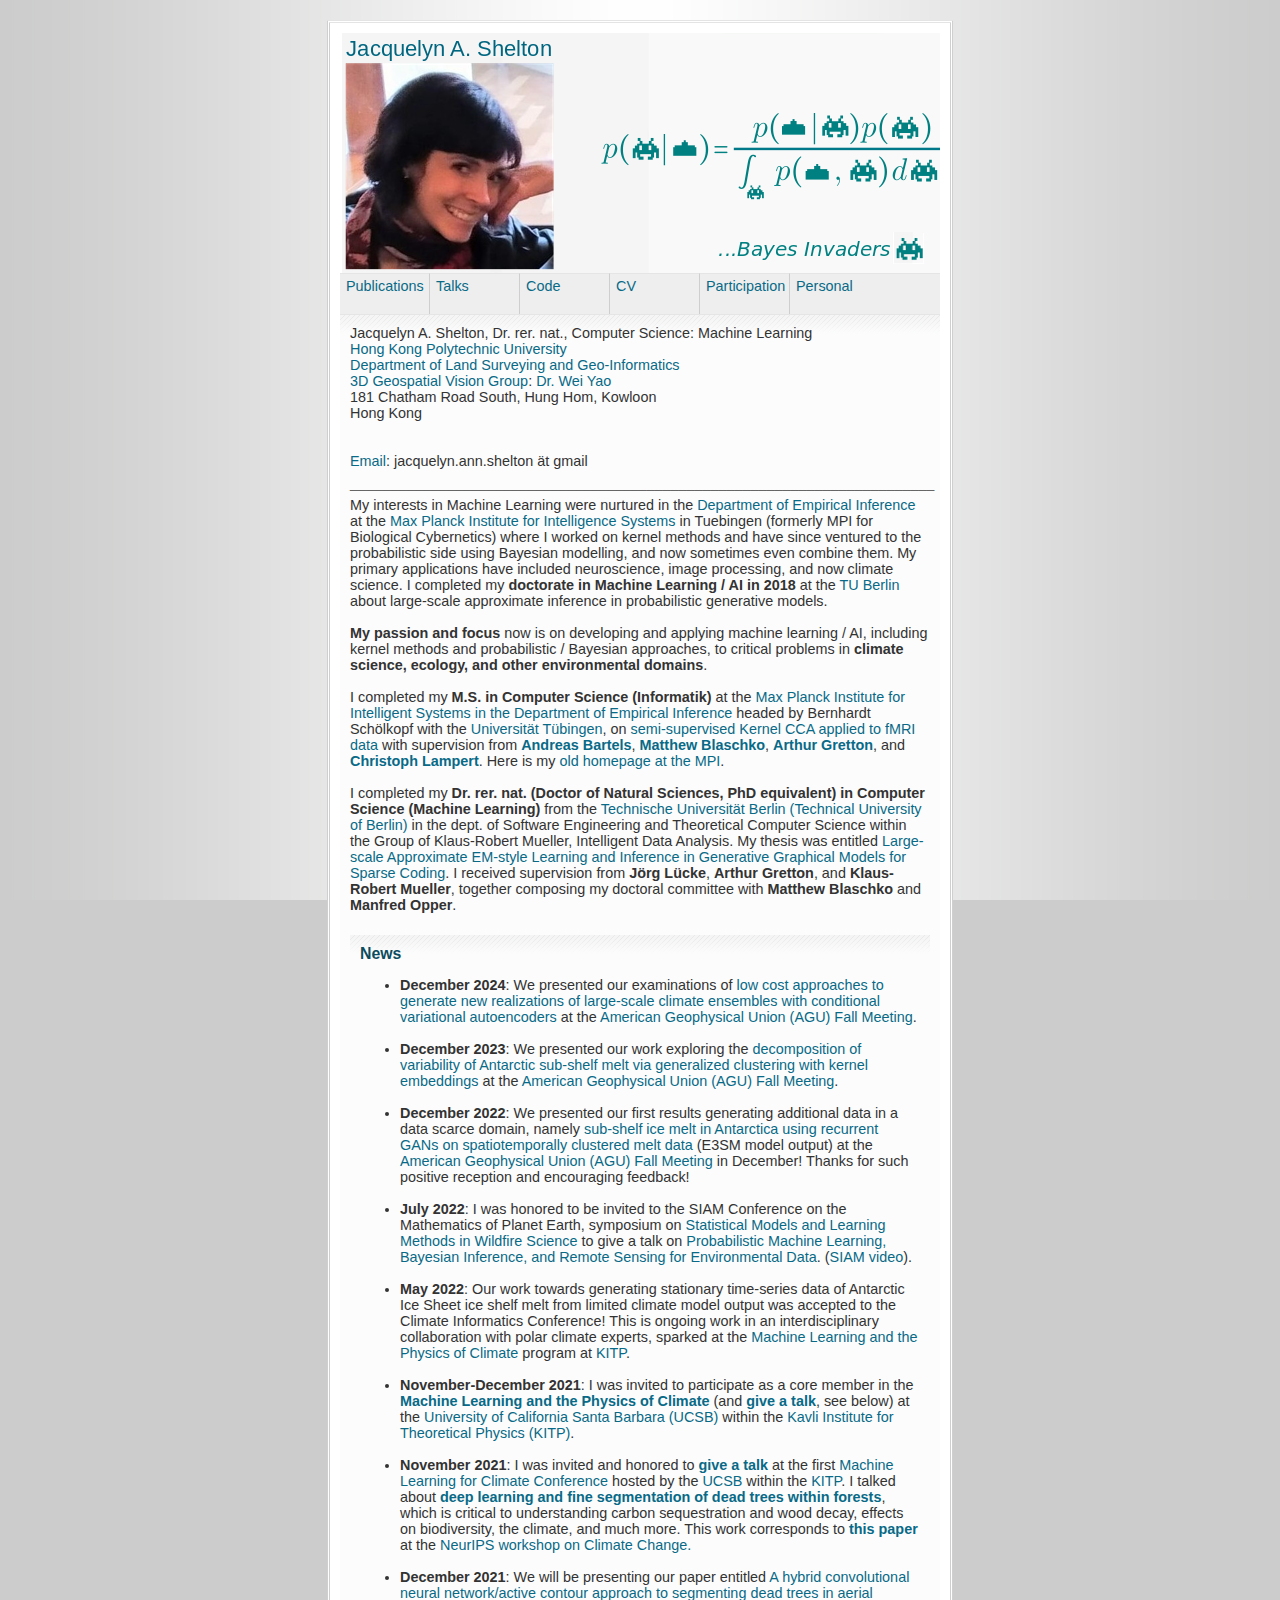
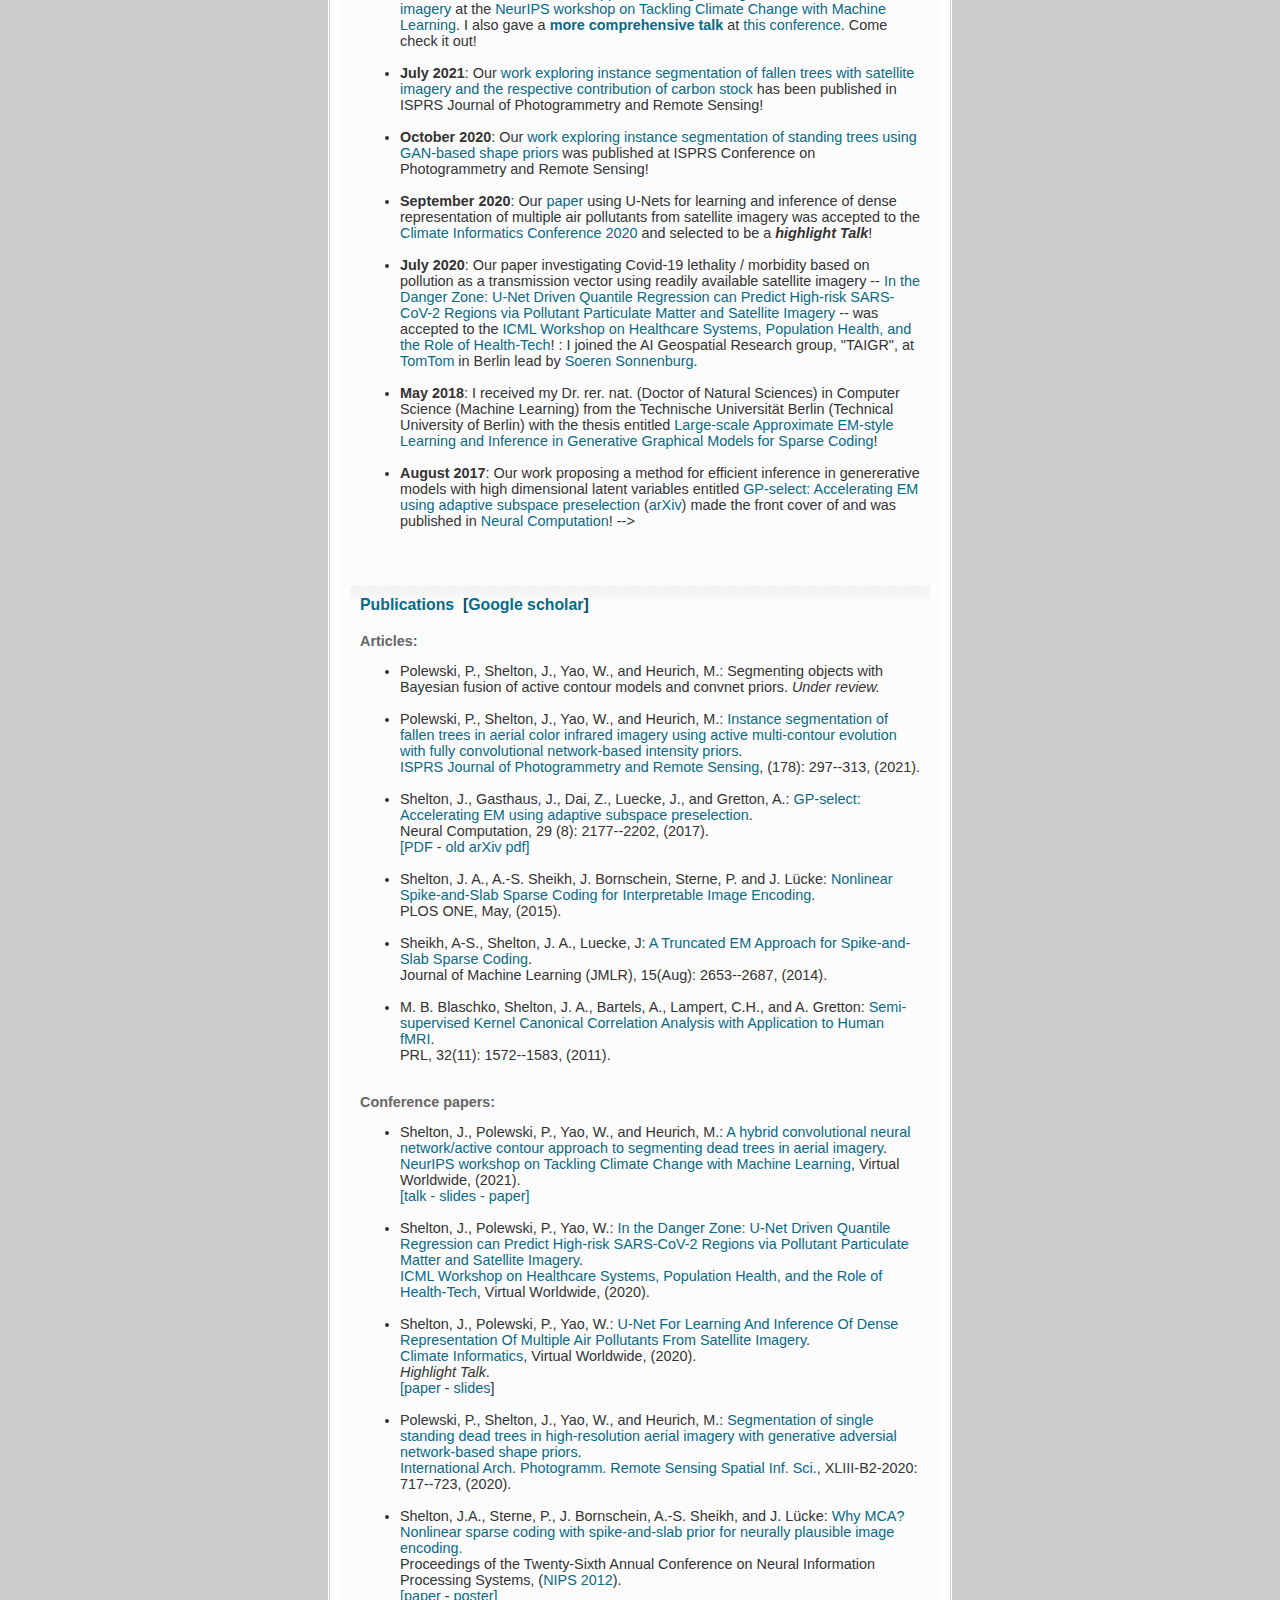
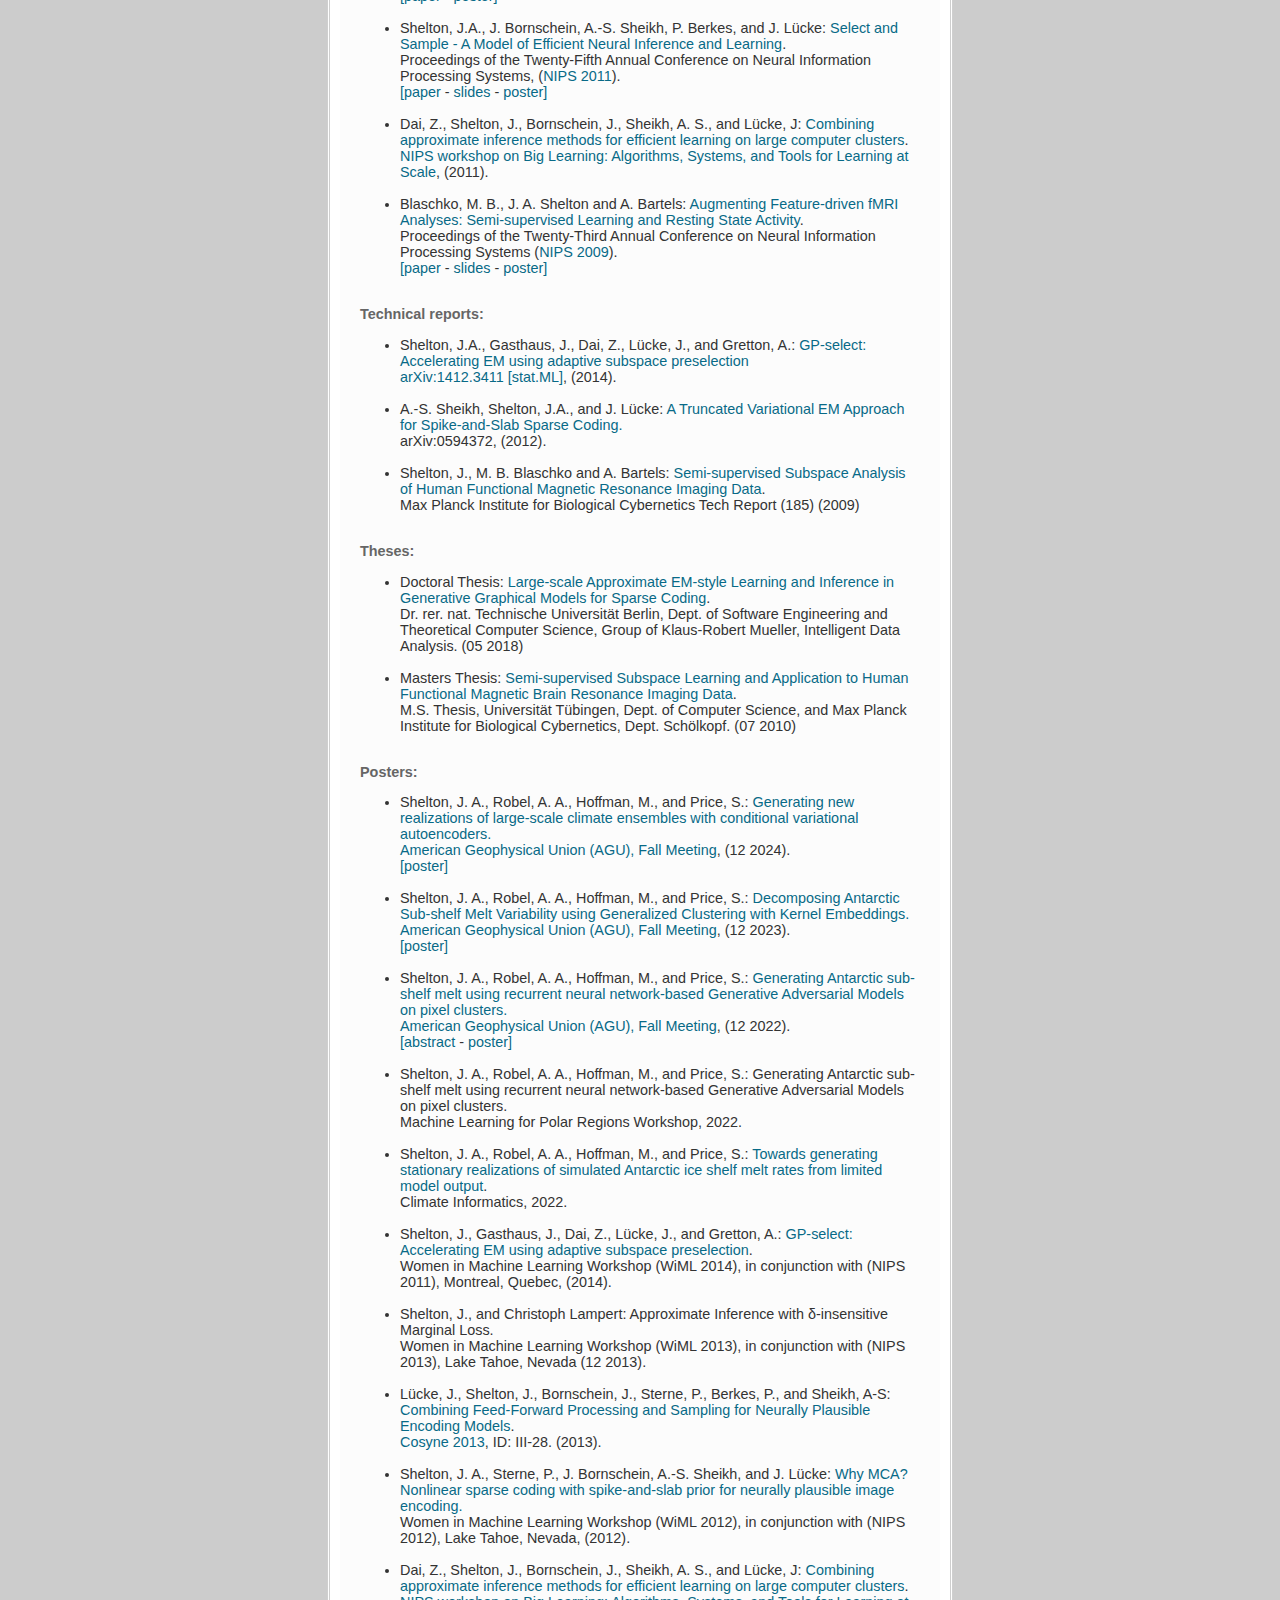
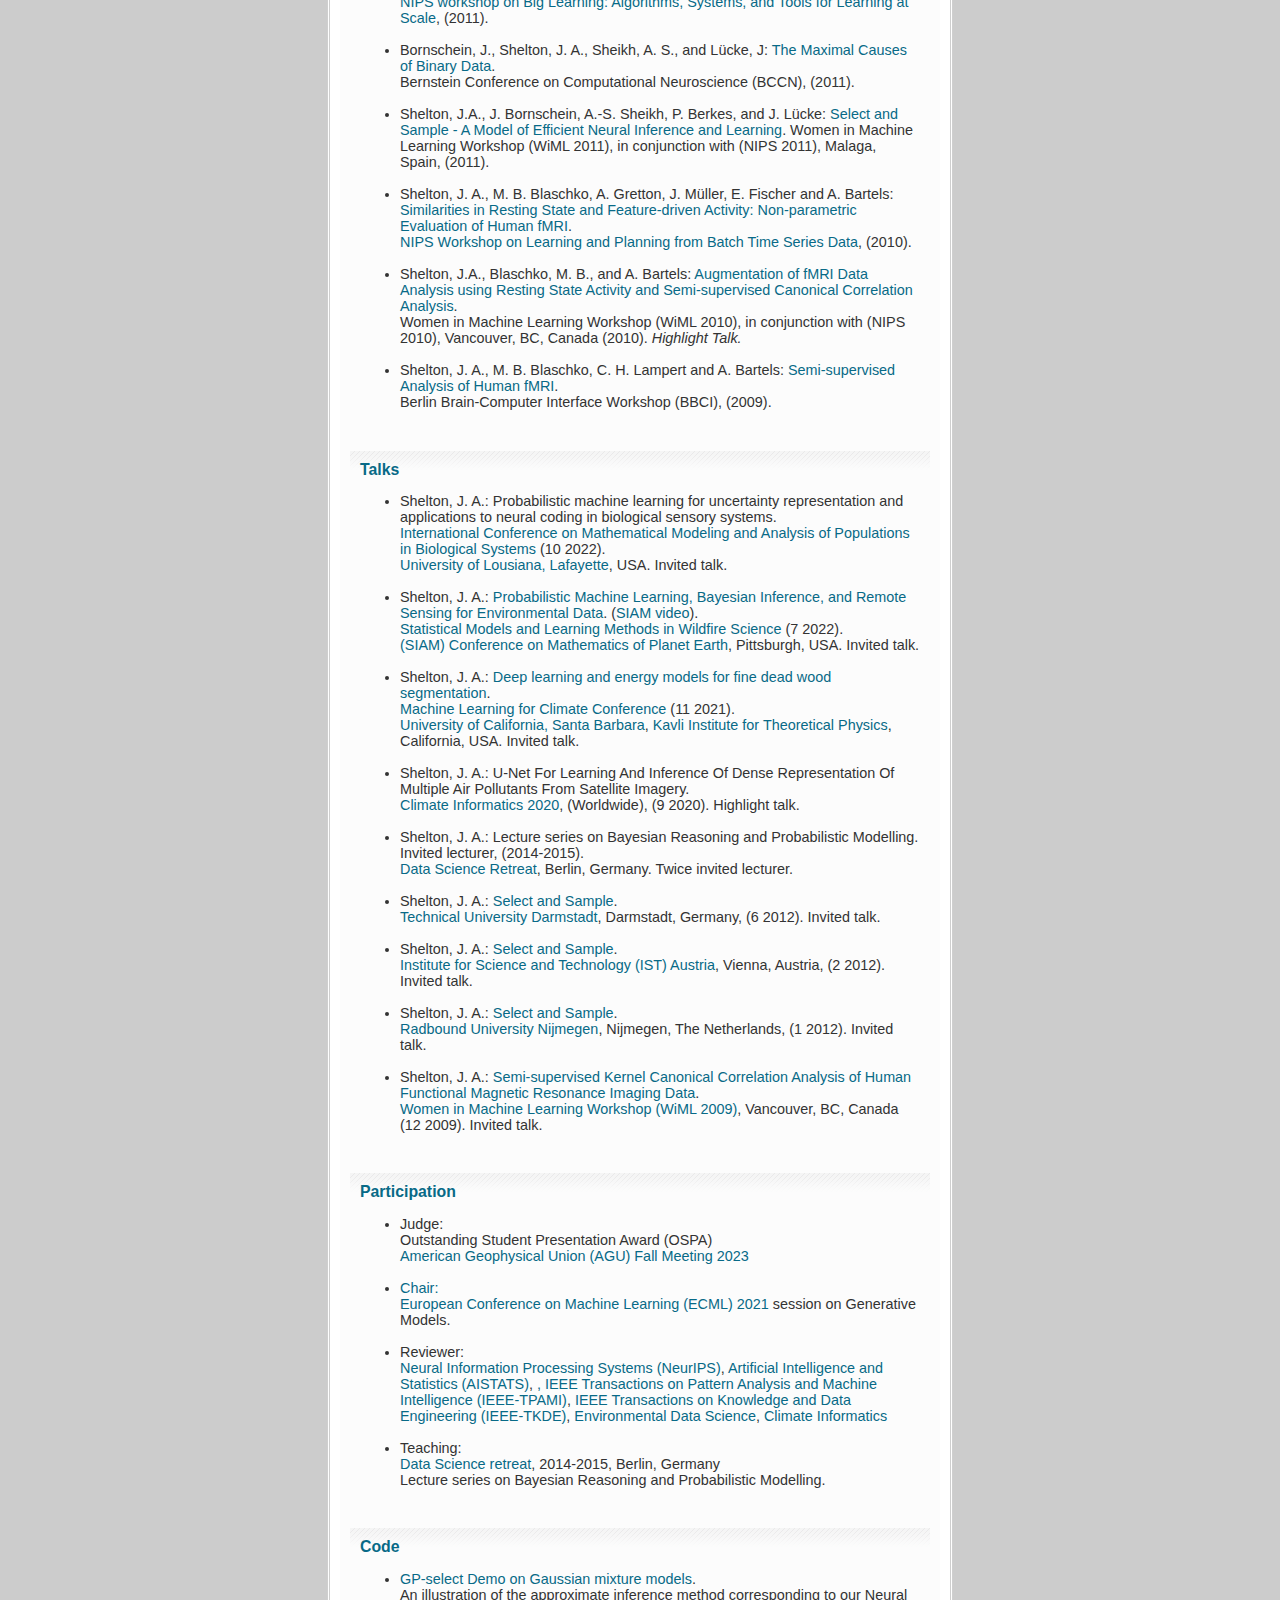
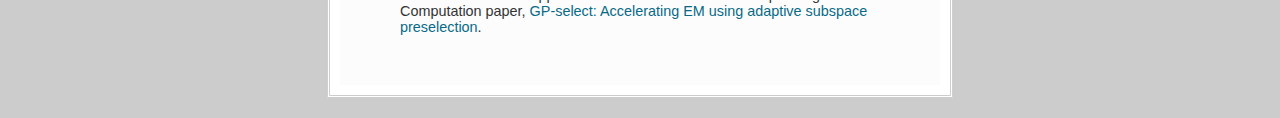
<file: index.html>
<!DOCTYPE html PUBLIC "-//W3C//DTD XHTML 1.1//EN" "http://www.w3.org/TR/xhtml11/DTD/xhtml11.dtd">
<html xmlns="http://www.w3.org/1999/xhtml">

<head>
<meta http-equiv="content-type" content="text/html; charset=iso-8859-1"/>
<meta name="description" content="description"/>
<meta name="keywords" content="keywords"/> 
<meta name="author" content="Arcsin, www.arcsin.se"/> 
<link rel="stylesheet" type="text/css" href="default.css"/>
<title>Jacquelyn A. Shelton's Personal Page</title>
</head>

<body>

<div class="main">

	<div class="container">

		<div class="gfx"><a href="index.html"><span></span></a></div>

		<div class="menu">
			<a href="#Pubs"><span>Publications</span></a>
			<a href="index.html#talks"><span>Talks</span></a>
			<a href="index.html#code"><span>Code</span></a>
			<a href="shelton2024.pdf"><span>CV</span></a>		
			<a href="index.html#participation"><span>Participation</span></a>		
			<a href="ska.jpg" id="last"><span>Personal</span></a>
		</div>

		<div class="content">

			<div class="item">
            Jacquelyn A. Shelton, Dr. rer. nat., Computer Science: Machine Learning<br>
            <!-- HONG KONG -->
            <a href="https://www.polyu.edu.hk/en/">Hong Kong Polytechnic University</a><br>
            <a href="https://www.polyu.edu.hk/lsgi/">Department of Land Surveying and Geo-Informatics</a><br>
	    <a href="https://yweirt.github.io/">3D Geospatial Vision Group</a>: <a href="http://www.lsgi.polyu.edu.hk/people/academic/yao-wei/">Dr. Wei Yao</a><br>
            181 Chatham Road South, Hung Hom, Kowloon<br>
            Hong Kong<br>
            <!-- FRANKFURT:
             <a href="http://fias.uni-frankfurt.de/~luecke/">Computational Neuroscience and Machine Learning Group</a><br>
            Frankfurt Institute for Advanced Studies (FIAS)<br>
            Goethe-Universit&auml;t Frankfurt<br>
            Ruth-Moufang-Str. 1<br>
            60438 Frankfurt am Main<br> -->

            <!-- BERLIN:
            <a href="http://www.tu-berlin.de/">Technische Universit&auml;t Berlin</a><br>
            <a href="http://www.isti.tu-berlin.de/menue/department_of_software_engineering_and_theoretical_computer_science/">Department of Software Engineering and Theoretical Computer Science</a><br>
            <!--Sekretariat MAR 5-6<br>
            Marchstrasse 23<br>
            10587 Berlin<br>
            Germany
<!--            <br><br>
            Office: +49 tba +49 69 798 47607 --> 
            <br><br>

            <a name="email">Email</a>: jacquelyn.ann.shelton &auml;t gmail <!-- or shelton &auml;t tu-berlin.de <img src="pics/email3.jpg" alt="shelton@fias.uni-frankfurt.de">-->
            </p>

            
            <p>
            _________________________________________________________________________
            </p>

            <!--Here is my <a href="http://www.user.tu-berlin.de/shelton/">new webpage at the TU Berlin</a> http://www.kyb.tuebingen.mpg.de/research/dep/bs.html"<br><br>-->

			My interests in Machine Learning were nurtured in the <a href="https://ei.is.mpg.de/">Department of Empirical Inference</a> at the <a href="https://is.mpg.de/">Max Planck Institute for Intelligence Systems</a> in Tuebingen (formerly MPI for Biological Cybernetics) where I worked on kernel methods and have since ventured to the probabilistic side using Bayesian modelling, and now sometimes even combine them. My primary applications have included neuroscience, image processing, and now climate science. I completed my <b>doctorate in Machine Learning / AI in 2018</b> at the <a href="http://www.isti.tu-berlin.de/menue/department_of_software_engineering_and_theoretical_computer_science/">TU Berlin</a> about large-scale approximate inference in probabilistic generative models. 
<br><br>
			<b>My passion and focus</b> now is on developing and applying machine learning / AI, including kernel methods and probabilistic / Bayesian approaches, to critical problems in <b>climate science, ecology, and other environmental domains</b>.
			
			<!-- I am determined to dedicate my 15 years of ML experience to these domains such that we can interdisciplinarily tackle the core challenges threatening the planet we all share. -->
			    
		     <!--<b>My focus</b> is on applying and developing machine learning methods to address critical issues in <b>climate and environmental sciences</b> and related domains.
           
            I am doing my PhD under the supervision of <a href="http://fias.uni-frankfurt.de/~luecke/">J&ouml;rg L&uuml;cke</a> at the <a href="http://www.isti.tu-berlin.de/menue/department_of_software_engineering_and_theoretical_computer_science/">TU Berlin</a>.-->
<!-- in the <a href="http://fias.uni-frankfurt.de/cnml/">Computational Neuroscience and Machine Learning Group</a> at <a href="http://fias.uni-frankfurt.de/">FIAS</a>. --> 
<!--My research interests are machine learning, Bayesian statistics, and neuroscience.-->

<!-- My main research interest is machine learning; its theory and applications, specifically, currently the development of approximate inference methods that can be efficiently scaled to high-dimensional data, and application to problems in neuroscience. 
            </p>
            <p>
            <li>Here is my <a href="http://fias.uni-frankfurt.de/~shelton/shelton2012.pdf">CV<a/> and <a 
            href="http://www.kyb.tuebingen.mpg.de/~jshelton">old homepage</a> at the <a href="http://www.kyb.tuebingen.mpg.de/research/dep/bs.html">Max Planck Institute for Intelligent Systems</a>, where I completed my M.S. in Computer Science (Informatik) with the <a href="http://www.wsi.uni-tuebingen.de/fachbereich/wilhelm-schickard-institut-fuer-informatik.html">Universit&auml;t T&uuml;bingen</a>, on <a href="http://fias.uni-frankfurt.de/~shelton/papers/shelton-thesis_[0].pdf">semi-supervised Kernel CCA applied to fMRI data</a> with supervision from <a href="http://vision.mas.ecp.fr/Personnel/blaschko/">Matthew Blaschko</a>, <a href="http://www.gatsby.ucl.ac.uk/~gretton/">Arthur Gretton</a>, and <a href="http://pub.ist.ac.at/~chl/">Christoph Lampert</a>.</li>
            </ul>
            </p>-->
            <br><br>
            I completed my <b>M.S. in Computer Science (Informatik)</b> at the <a href="http://www.is.tuebingen.mpg.de/research/dep/bs.html">Max Planck Institute for Intelligent Systems in the Department of Empirical Inference</a> headed by Bernhardt Sch&ouml;lkopf with the <a href="http://www.wsi.uni-tuebingen.de/fachbereich/wilhelm-schickard-institut-fuer-informatik.html">Universit&auml;t T&uuml;bingen</a>, on <a href="shelton-thesis_[0].pdf">semi-supervised Kernel CCA applied to fMRI data</a> with supervision from <a href="http://www.cin.uni-tuebingen.de/research/bartels.php"><b>Andreas Bartels</b></a>, <a href="http://vision.mas.ecp.fr/Personnel/blaschko/"><b>Matthew Blaschko</b></a>, <a href="http://www.gatsby.ucl.ac.uk/~gretton/"><b>Arthur Gretton</b></a>, and <a href="http://pub.ist.ac.at/~chl/"><b>Christoph Lampert</b></a>.  Here is my <a href="https://www.is.mpg.de/person/jshelton">old homepage at the MPI</a>.                
<br><br>
I completed my <b>Dr. rer. nat. (Doctor of Natural Sciences, PhD equivalent) in Computer Science (Machine Learning)</b> from the <a href="https://www.tu-berlin.de/">Technische Universit&auml;t Berlin (Technical University of Berlin)</a> in the dept. of Software Engineering and Theoretical Computer Science within the Group of Klaus-Robert Mueller, Intelligent Data Analysis. My thesis was entitled <a href="http://merlin.ian-justman.com/~shelton/html/Shelton_Jacquelyn_Dissertation_May2018.pdf">Large-scale Approximate EM-style Learning and Inference in Generative Graphical Models for Sparse Coding</a>. I received supervision from <b>J&ouml;rg L&uuml;cke</b>, <b>Arthur Gretton</b>, and <b>Klaus-Robert Mueller</b>, together composing my doctoral committee with <b>Matthew Blaschko</b> and <b>Manfred Opper</b>.
                                                                                                                                                                                                                                                                    
            <p></p>
            <br>

			<div class="item">
				<h1>News</a></h1>
                <ul>	
			<li><b>December 2024</b>: We presented our examinations of <a href="papers/agu_poster2024.pdf">low cost approaches to generate new realizations of large-scale climate ensembles
with conditional variational autoencoders</a> at the <a href="https://www.agu.org/fall-meeting">American Geophysical Union (AGU) Fall Meeting</a>. 
			<br>&nbsp; 

			<li><b>December 2023</b>: We presented our work exploring the <a href="papers/agu_poster2023.pdf">decomposition of variability of Antarctic sub-shelf melt via generalized clustering with kernel embeddings</a> at the <a href="https://www.agu.org/fall-meeting">American Geophysical Union (AGU) Fall Meeting</a>.
			<br>&nbsp; 
							
			<li><b>December 2022</b>: We presented our first results generating additional data in a data scarce domain, namely <a href="papers/agu_ice+timeGAN-poster_2022.pdf">sub-shelf ice melt in Antarctica using recurrent GANs on spatiotemporally clustered melt data</a> (E3SM model output) at the <a href="https://www.agu.org/fall-meeting">American Geophysical Union (AGU) Fall Meeting</a> in December! Thanks for such positive reception and encouraging feedback!  
			<br>&nbsp; 
				
			<li><b>July 2022</b>: I was honored to be invited to the SIAM Conference on the Mathematics of Planet Earth, symposium on <a href="https://meetings.siam.org/sess/dsp_programsess.cfm?sessioncode=74370">Statistical Models and Learning Methods in Wildfire Science</a> to give a talk on <a href="https://meetings.siam.org/sess/dsp_talk.cfm?p=121751">Probabilistic Machine Learning, Bayesian Inference, and Remote Sensing for Environmental Data</a>. (<a href="https://siaman22.us2.pathable.com/meetings/virtual/P2pZCP59SZkLBWCXw">SIAM video</a>).
			<br>&nbsp; 

			<li><b>May 2022</b>: Our work towards generating stationary time-series data of Antarctic Ice Sheet ice shelf melt from limited climate model output was accepted to the Climate Informatics Conference! This is ongoing work in an interdisciplinary collaboration with polar climate experts, sparked at the <a href="https://www.kitp.ucsb.edu/activities/climate21">Machine Learning and the Physics of Climate</a> program at <a href="https://www.kitp.ucsb.edu/">KITP</a>.
	<br>&nbsp;      
			
			<li><b>November-December 2021</b>: I was invited to participate as a core member in the <a href="https://www.kitp.ucsb.edu/activities/climate21"><b>Machine Learning and the Physics of Climate</b></a> (and <a href="https://online.kitp.ucsb.edu/online/climate-c21/shelton/rm/jwvideo.html"><b>give a talk</b></a>, see below) at the <a href="https://www.ucsb.edu/">University of California Santa Barbara (UCSB)</a> within the <a href="https://www.kitp.ucsb.edu/">Kavli Institute for Theoretical Physics (KITP)</a>. 
	<br>&nbsp;      
			<li><b>November 2021</b>: I was invited and honored to <a href="https://online.kitp.ucsb.edu/online/climate-c21/shelton/rm/jwvideo.html"><b>give a talk</b></a> at the first <a href="https://www.kitp.ucsb.edu/activities/climate-c21">Machine Learning for Climate Conference</a> hosted by the <a href="https://www.ucsb.edu/">UCSB</a> within the <a href="https://www.kitp.ucsb.edu/">KITP</a>. I talked about <a href="https://online.kitp.ucsb.edu/online/climate-c21/shelton/rm/jwvideo.html"><b>deep learning and fine segmentation of dead trees within forests</b></a>, which is critical to understanding carbon sequestration and wood decay, effects on biodiversity, the climate, and much more. This work corresponds to <a href="papers/nips_climate_WS_2021.pdf"><b>this paper</b></a> at the <a href="https://www.climatechange.ai/events/neurips2021.html">NeurIPS workshop on Climate Change.</a>
        <br>&nbsp;	
			<li><b>December 2021</b>: We will be presenting our paper entitled <a href="papers/nips_climate_WS_2021_loc.pdf">A hybrid convolutional neural network/active contour approach to segmenting dead trees in aerial imagery</a> at the <a href="https://www.climatechange.ai/events/neurips2021.html">NeurIPS workshop on Tackling Climate Change with Machine Learning</a>. I also gave a <a href="https://online.kitp.ucsb.edu/online/climate-c21/shelton/rm/jwvideo.html"><b>more comprehensive talk</b></a> at <a href="https://www.kitp.ucsb.edu/activities/climate21">this conference</a>. Come check it out!
        <br>&nbsp;	
			<li><b>July 2021</b>: Our <a href="papers/isprs-main_journal_fallen-trees2021.pdf">work exploring instance segmentation of fallen trees with satellite imagery and the respective contribution of carbon stock</a> has been published in ISPRS Journal of Photogrammetry and Remote Sensing!
        <br>&nbsp;			
			<li><b>October 2020</b>: Our <a href="papers/isprs-archives-XLIII-B2-2020-717-2020_conference_standing-trees.pdf">work exploring instance segmentation of standing trees using GAN-based shape priors</a> was published at ISPRS Conference on Photogrammetry and Remote Sensing!
        <br>&nbsp;		
			<li><b>September 2020</b>: Our <a href="https://dl.acm.org/doi/10.1145/3429309.3429328">paper</a> using U-Nets for learning and inference of dense representation of multiple air pollutants from satellite imagery was accepted to the <a href="https://ci2020.web.ox.ac.uk/home">Climate Informatics Conference 2020</a> and selected to be a <b><i>highlight Talk</i></b>!
        <br>&nbsp;
                 <li><b>July 2020</b>: Our paper investigating Covid-19 lethality / morbidity based on pollution as a transmission vector using readily available satellite imagery -- <a href="https://www.polyu.edu.hk/en/">In the Danger Zone: U-Net Driven Quantile Regression can Predict High-risk SARS-CoV-2 Regions via Pollutant Particulate Matter and Satellite Imagery</a> -- was accepted to the <a href="https://sites.google.com/view/hsys2020/home?authuser=0">ICML Workshop on Healthcare Systems, Population Health, and the Role of Health-Tech</a>!
			 
	<!--		 
        <br>&nbsp;
                 <li><b>February 2020</b>: I joined the Department of Land Surveying and Geo-Informatics at the <a href="https://www.polyu.edu.hk/en/">Hong Kong Polytechnic University</a> as a Post Doctoral Researcher.
        <br>&nbsp;
                 <li><b>October 2018<!-- end date Dec 2019--></b>: I joined the AI Geospatial Research group, "TAIGR", at <a href="https://www.tomtom.com/en_us/">TomTom</a> in Berlin lead by <a href="https://sonnenburgs.de/soeren/"> Soeren Sonnenburg</a>.
        <br>&nbsp; 
                 <li><b>May 2018</b>: I received my Dr. rer. nat. (Doctor of Natural Sciences) in Computer Science (Machine Learning) from the Technische Universit&auml;t Berlin (Technical University of Berlin) with the thesis entitled <a href="http://merlin.ian-justman.com/~shelton/html/Shelton_Jacquelyn_Dissertation_May2018.pdf">Large-scale Approximate EM-style Learning and Inference in Generative Graphical Models for Sparse Coding</a>!
        <br>&nbsp;
                <li><b>August 2017</b>: Our work proposing a method for efficient inference in genererative models with high dimensional latent variables entitled <!-- https://www.mitpressjournals.org/doi/full/10.1162/neco_a_00982">--> 
			<a href="https://direct.mit.edu/neco/article/29/8/2177/8298/GP-Select-Accelerating-EM-Using-Adaptive-Subspace">GP-select: Accelerating EM using adaptive subspace preselection</a> (<a href="https://arxiv.org/abs/1412.3411">arXiv</a>) made the front cover of and was published in <a href="https://www.mitpressjournals.org/forthcoming/neco">Neural Computation</a>! --> 
			
        <br>&nbsp;
            <!--  
                <li><b>October 2015</b>: Our work entitled 
<a href="http://journals.plos.org/plosone/article?id=10.1371/journal.pone.0124088">Nonlinear Spike-and-Slab Sparse Coding for Interpretable Image Encoding</a> was published in <a href="http://journals.plos.org/plosone/">PLOS ONE</a>!
        <br>&nbsp;

 <li><b>April 2014</b>: our <a href="http://jmlr.org/papers/volume15/sheikh14a/sheikh14a.pdf">paper on a truncated EM algorithm for spike-and-slab sparse coding</a> has been accepted to <a href="http://jmlr.org/">JMLR</a>.
                  <br>&nbsp;
               <li><b>August 2013</b>: our group has moved to the <a href="http://www.isti.tu-berlin.de/menue/department_of_software_engineering_and_theoretical_computer_science/">TU Berlin</a>. <br>&nbsp;

               <li><b>March 2013</b>: I have visited <a href="http://ist.ac.at/index.php">IST Austria</a> in Vienna as a visiting researcher with <a href="http://pub.ist.ac.at/~chl/">Christoph Lampert</a> this spring. <br>&nbsp;
               <li><b>January 2013</b>: Our abstract to <a href="index.html#posters">Cosyne</a> got accepted! <br>&nbsp;
/bin/bash: q: command not found
              <li><b>September 2012</b>: Our <a href="http://fias.uni-frankfurt.de/~shelton/papers/nips2012ss.pdf">NIPS 2012 paper</a> on optimizing (using <a href="http://fias.uni-frankfurt.de/~shelton/papers/sheltonEtal_nips2011.pdf"> select and sample</a>) a new nonlinear spike-and-slab sparse model got accepted! -->
                <br>&nbsp;</li>
                </ul>
			</div>


			<div class="item">
				<h1><a name="Pubs">Publications</a>&nbsp; [<a href="http://scholar.google.com/citations?user=yCPesdAAAAAJ">Google scholar</a>]</h1>
                <br>
				<p>
                <b>Articles:</b>
                <ul> 
			<li>Polewski, P., Shelton, J., Yao, W., and Heurich, M.: Segmenting objects with Bayesian fusion of active contour models and convnet priors. <i>Under review.</i>
				<br>&nbsp;</li>
			
	<li>Polewski, P., Shelton, J., Yao, W., and Heurich, M.: <a href="papers/isprs-main_journal_fallen-trees2021.pdf">Instance segmentation of fallen trees in aerial color infrared imagery using
active multi-contour evolution with fully convolutional network-based
		intensity priors</a>.
<br> <a href="https://www.journals.elsevier.com/isprs-journal-of-photogrammetry-and-remote-sensing">ISPRS Journal of Photogrammetry and Remote Sensing</a>, (178): 297--313, (2021).   <br>&nbsp;</li>

        <li>Shelton, J., Gasthaus, J., Dai, Z., Luecke, J., and Gretton, A.: <a href="https://direct.mit.edu/neco/article/29/8/2177/8298/GP-Select-Accelerating-EM-Using-Adaptive-Subspace">GP-select: Accelerating EM using adaptive subspace preselection</a>.
<br> Neural Computation, 29 (8): 2177--2202, (2017). 
                <br><a href="https://direct.mit.edu/neco/article-pdf/29/8/2177/1015874/neco_a_00982.pdf">[PDF</a> - <a href="https://arxiv.org/abs/1412.3411"> old arXiv pdf]</a><br>&nbsp;</li>

        <li>Shelton, J. A., A.-S. Sheikh, J. Bornschein, Sterne, P. and J. L&uuml;cke:
                <a href="http://journals.plos.org/plosone/article?id=10.1371/journal.pone.0124088">Nonlinear Spike-and-Slab Sparse Coding for Interpretable Image Encoding</a>. <br>PLOS ONE, May, (2015). <br>&nbsp;</li>

		<li>Sheikh, A-S., Shelton, J. A., Luecke, J:
				<a href="http://jmlr.org/papers/v15/sheikh14a.html">A Truncated EM Approach for Spike-and-Slab Sparse Coding</a>.
				<br>Journal of Machine Learning (JMLR), 15(Aug): 2653--2687, (2014).    <br>&nbsp;<br>

		<li>M. B. Blaschko, Shelton, J. A., Bartels, A., Lampert, C.H., and A. Gretton:
		  <a href="http://dx.doi.org/10.1016/j.patrec.2011.02.011">Semi-supervised Kernel Canonical Correlation Analysis with Application to Human fMRI</a>. <br>PRL, 32(11): 1572--1583, (2011). <br>&nbsp;</li>
                </ul>

                <p>
                <b>Conference papers:</b>
                <ul>
						
		<li>Shelton, J., Polewski, P., Yao, W., and Heurich, M.: <a href="papers/nips_climate_WS_2021_loc.pdf">A hybrid convolutional neural network/active contour approach to segmenting dead trees in aerial imagery</a>.
			<br><a href="https://www.climatechange.ai/events/neurips2021.html">NeurIPS workshop on Tackling Climate Change with Machine Learning</a>, Virtual Worldwide, (2021). 
			<br><a href="https://online.kitp.ucsb.edu/online/climate-c21/shelton/rm/jwvideo.html">[talk - </a> <a  href="papers/KIPT-fine-dead-wood-segmentation_slides_2021.pdf">slides -</a> <a  href="papers/nips_climate_WS_2021_loc.pdf">paper]</a>
			<br>&nbsp;</li>
			
                <li>Shelton, J., Polewski, P., Yao, W.: <a href="papers/46_CameraReadySubmission.pdf">In the Danger Zone: U-Net Driven Quantile Regression can Predict High-risk SARS-CoV-2 Regions via Pollutant Particulate Matter and Satellite Imagery</a>. 
                    <br><a href="https://sites.google.com/view/hsys2020/home?authuser=0">ICML Workshop on Healthcare Systems, Population Health, and the Role of Health-Tech</a>, Virtual Worldwide, (2020).<br>&nbsp;</li>
			
        <li>Shelton, J., Polewski, P., Yao, W.: <a href="https://dl.acm.org/doi/10.1145/3429309.3429328">U-Net For Learning And Inference Of Dense Representation Of Multiple Air Pollutants From Satellite Imagery</a>. 
                    	<br><a href="https://ci2020.web.ox.ac.uk/home">Climate Informatics</a>, Virtual Worldwide, (2020). 
	            	<br><i>Highlight Talk</i>. 
			<br><a href="papers/CI_pollution_paper2020.pdf">[paper</a> - <a href="papers/CI_pollution_pres2020.pdf">slides</a>]</a>
			<br>&nbsp;</li>

        <li>Polewski, P., Shelton, J., Yao, W., and Heurich, M.: <a href="https://www.int-arch-photogramm-remote-sens-spatial-inf-sci.net/XLIII-B2-2020/717/2020/">Segmentation of single standing dead trees in high-resolution aerial imagery with generative adversial network-based shape priors</a>.
<br> <a href="http://www.isprs2020-nice.com/">International Arch. Photogramm. Remote Sensing Spatial Inf. Sci.</a>, XLIII-B2-2020: 717--723, (2020). <br>&nbsp;</li>

        <li>Shelton, J.A., Sterne, P., J. Bornschein, A.-S. Sheikh, and J. L&uuml;cke: <a href="papers/nips2012ss.pdf">Why MCA? Nonlinear sparse coding with spike-and-slab prior for neurally plausible image encoding.</a> <br>Proceedings of the Twenty-Sixth Annual Conference on Neural Information Processing Systems, (<a href="https://nips.cc/Conferences/2012">NIPS 2012</a>). 
		<br><a href="papers/nips2012ss.pdf">[paper</a> - <a href="papers/ssmca_poster.pdf">poster]</a>
		<br>&nbsp;</li>

                <li>Shelton, J.A., J. Bornschein, A.-S. Sheikh, P. Berkes, and J. L&uuml;cke: <a href="papers/sheltonEtal_nips2011.pdf">Select and Sample - A Model of Efficient Neural Inference and Learning</a>. <br>Proceedings of the Twenty-Fifth Annual Conference on Neural Information Processing Systems, (<a href="https://nips.cc/Conferences/2011">NIPS 2011</a>). 
			<br><a href="papers/sheltonEtal_nips2011.pdf">[paper</a> - <a href="talks/darm_talk.pdf">slides</a> - <a href="papers/sampling_test.pdf">poster]</a>
			<br>&nbsp;</li>

	        <li> Dai, Z., Shelton, J., Bornschein, J., Sheikh, A. S., and L&uuml;cke, J: <a href="papers/nips2011_workshop_revised.pdf">Combining approximate inference methods for
                efficient learning on large computer clusters</a>. 
                <br><a href="http://biglearn.org/">NIPS workshop on Big Learning: Algorithms, Systems, and Tools for Learning at Scale</a>, (2011).<br>&nbsp;</li>
                
		<li>Blaschko, M. B., J. A. Shelton and A. Bartels:
                <a href="http://www.robots.ox.ac.uk/~vgg/publications/papers/blaschko09a.pdf">Augmenting
                Feature-driven fMRI Analyses: Semi-supervised Learning and
                Resting State Activity</a>. 
			<br>Proceedings of the Twenty-Third Annual Conference on Neural Information Processing Systems (<a href="https://nips.cc/Conferences/2009">NIPS 2009</a>). 
			<br><a href="papers/sheltonEtal_nips2011.pdf">[paper</a> - <a href="http://www.kyb.tuebingen.mpg.de/fileadmin/user_upload/files/publications/WiML2009-Shelton_[0].pdf">slides</a> - <a href="papers/nips.pdf">poster]</a>
			<br>&nbsp;</li>
                </ul>

                <p>
                <b>Technical reports:</b>
                <ul>

                <li>Shelton, J.A., Gasthaus, J., Dai, Z., L&uuml;cke, J., and Gretton, A.: <a href="https://arxiv.org/pdf/1412.3411">GP-select: Accelerating EM using adaptive subspace preselection</a> <br><a href="http://arxiv.org/abs/1412.3411">arXiv:1412.3411 [stat.ML]</a>, (2014).<br>&nbsp;</li>
                
                <li>A.-S. Sheikh, Shelton, J.A.,  and J. L&uuml;cke: <a href="papers/gsc.pdf">A Truncated Variational EM Approach for Spike-and-Slab Sparse Coding.</a> <br>arXiv:0594372, (2012). <br>&nbsp;</li>
                
                <li>Shelton, J., M. B. Blaschko and A. Bartels: <a
                href="http://www.kyb.tuebingen.mpg.de/fileadmin/user_upload/files/publications/MPIK-TR-185_[0].pdf">Semi-supervised
                Subspace
                Analysis of Human Functional Magnetic Resonance Imaging Data</a>. <br>
                Max Planck Institute for Biological Cybernetics Tech Report (185) (2009)<br>&nbsp;</li>
                </ul>

                <p><b>Theses:</b>
                <ul>
                <li>Doctoral Thesis:  <a href="http://merlin.ian-justman.com/~shelton/html/Shelton_Jacquelyn_Dissertation_May2018.pdf">Large-scale Approximate EM-style Learning and Inference in Generative Graphical Models for Sparse Coding</a>.
                    <br>Dr. rer. nat. Technische Universit&auml;t Berlin, Dept. of Software Engineering and Theoretical Computer Science, Group of Klaus-Robert Mueller, Intelligent Data Analysis. (05 2018)<br>&nbsp;</li>
                
                <li>Masters Thesis: <a href="shelton-thesis_[0].pdf">Semi-supervised Subspace Learning and Application to Human Functional Magnetic Brain Resonance Imaging Data</a>. 
                    <br>M.S. Thesis, Universit&auml;t T&uuml;bingen, Dept. of Computer Science, and Max Planck Institute for Biological Cybernetics, Dept. Sch&ouml;lkopf. (07 2010)<br>&nbsp;</li>
                </ul>


                <p>
                <!-- <a name="posters">Posters:</b></a> -->
                <b>Posters:</b></a>
                <ul>
		<li>Shelton, J. A., Robel, A. A., Hoffman, M., and Price, S.: <a href="https://agu.confex.com/agu/agu24/meetingapp.cgi/Paper/1670095">Generating new realizations of large-scale climate ensembles
with conditional variational autoencoders. <br><a href="https://www.agu.org/Events/Meetings/Fall-Meeting-2024">American Geophysical Union (AGU), Fall Meeting</a>, (12 2024). 
			<br><a href="papers/agu_poster2024.pdf">[poster]</a>
			<br>&nbsp;</li>
			
		<li>Shelton, J. A., Robel, A. A., Hoffman, M., and Price, S.: <a href="https://agu.confex.com/agu/fm23/meetingapp.cgi/Paper/1450319">Decomposing Antarctic Sub-shelf Melt Variability using
Generalized Clustering with Kernel Embeddings. <br><a href="https://www.agu.org/Events/Meetings/Fall-Meeting-2023">American Geophysical Union (AGU), Fall Meeting</a>, (12 2023). 
			<br><a href="papers/agu_poster2023.pdf">[poster]</a>
			<br>&nbsp;</li>
			
		<li>Shelton, J. A., Robel, A. A., Hoffman, M., and Price, S.: <a href="https://agu.confex.com/agu/fm22/meetingapp.cgi/Paper/1197642">Generating Antarctic sub-shelf melt using recurrent neural network-based Generative Adversarial Models on pixel clusters. <br><a href="https://www.agu.org/Events/Meetings/Fall-Meeting-2022">American Geophysical Union (AGU), Fall Meeting</a>, (12 2022). 
			<br><a href="papers/agu_abstract_accepted.pdf">[abstract</a> - <a href="papers/agu_ice+timeGAN-poster_2022.pdf">poster]</a>
			<br>&nbsp;</li>
			
                <li>Shelton, J. A., Robel, A. A., Hoffman, M., and Price, S.: <!--<a href="papers/polar-WS_poster_2022.pdf">-->Generating Antarctic sub-shelf melt using recurrent neural network-based Generative Adversarial Models on pixel clusters. <br>Machine Learning for Polar Regions Workshop, 2022.<br>&nbsp;</li>
			
                <li>Shelton, J. A., Robel, A. A., Hoffman, M., and Price, S.: <a href="papers/2022-05-13_Shelton_CI_poster.pdf">Towards generating stationary realizations of simulated Antarctic ice shelf melt rates from limited model output</a>. <br>Climate Informatics, 2022.<br>&nbsp;</li>
			
		<li>Shelton, J., Gasthaus, J., Dai, Z., L&uuml;cke, J., and Gretton, A.: <a href="papers/gp_poster.pdf">GP-select: Accelerating EM using adaptive subspace preselection</a>. <br>Women in Machine Learning Workshop (WiML 2014), in conjunction with (NIPS 2011), Montreal, Quebec, (2014).<br>&nbsp;</li>
    
                <li>Shelton, J., and Christoph Lampert:
                 Approximate Inference with &#948-insensitive Marginal Loss. <br>Women in Machine Learning Workshop (WiML 2013), in conjunction with (NIPS 2013), Lake Tahoe, Nevada (12 2013).<br>&nbsp;</li>

                <li>L&uuml;cke, J., Shelton, J., Bornschein, J., Sterne, P., Berkes, P., and Sheikh, A-S: 
                <a href="papers/COSYNE_2013-Program_book.pdf">Combining Feed-Forward Processing and Sampling for Neurally Plausible Encoding Models</a>.
                <br><a href="papers/COSYNE_2013-Program_book.pdf">Cosyne 2013</a>, ID: III-28. (2013).<br>&nbsp;</li>
		<!-- <a href="http://www.cosyne.org/c/index.php?title=Cosyne_13"> --> 
			
               <li>Shelton, J. A., Sterne, P., J. Bornschein, A.-S. Sheikh, and J. L&uuml;cke:
                 <a href="papers/ssmca_poster.pdf">Why MCA? Nonlinear sparse coding with spike-and-slab prior for neurally plausible image encoding.</a> <br>Women in Machine Learning Workshop (WiML 2012), in conjunction with (NIPS 2012), Lake Tahoe, Nevada, (2012).<br>&nbsp;</li>

                <li> Dai, Z., Shelton, J., Bornschein, J., Sheikh, A. S., and L&uuml;cke, J: <a href="papers/nips2011_workshop_revised.pdf">Combining approximate inference methods for
                efficient learning on large computer clusters</a>. 
                <br><a href="http://biglearn.org/">NIPS workshop on Big Learning: Algorithms, Systems, and Tools for Learning at Scale</a>, (2011).<br>&nbsp;</li>

                <li> Bornschein, J., Shelton, J. A., Sheikh, A. S., and L&uuml;cke, J: <a href="papers/bccn.pdf">The Maximal Causes of Binary Data</a>. 
                <br>Bernstein Conference on Computational Neuroscience (BCCN), (2011).<br>&nbsp;</li>
                                                                                                   

                <li>Shelton, J.A., J. Bornschein, A.-S. Sheikh, P. Berkes, and J. L&uuml;cke: 
                    <a href="papers/sampling_test.pdf">Select and Sample - A Model of Efficient Neural Inference and Learning</a>. Women in Machine Learning Workshop (WiML 2011), in conjunction with (NIPS 2011), Malaga, Spain, (2011).<br>&nbsp;</li>

                <li>Shelton, J. A., M. B. Blaschko, A. Gretton, J. M&uuml;ller, E. Fischer
                and A. Bartels:  <a href="papers/WSnips2010.pdf">Similarities in Resting State and Feature-driven Activity:
                Non-parametric Evaluation of Human fMRI</a>. 
                <br><a href="http://www.cs.uwaterloo.ca/~dlizotte/nips10_workshop/">NIPS Workshop on Learning and Planning from Batch Time Series Data</a>, (2010).<br>&nbsp;</li> 

                <li>Shelton, J.A., Blaschko, M. B., and A. Bartels:
                 <a href="papers/wiml2010.pdf">Augmentation of fMRI Data Analysis using Resting State Activity and Semi-supervised Canonical Correlation Analysis</a>. <br>Women in Machine Learning Workshop (WiML 2010), in conjunction with (NIPS 2010), Vancouver, BC, Canada (2010). <i>Highlight Talk.</i><br>&nbsp;</li>

                <li>Shelton, J. A., M. B. Blaschko, C. H. Lampert and A. Bartels:
                <a href="http://www.kyb.tuebingen.mpg.de/fileadmin/user_upload/files/publications/testchen-b-1_[0].pdf">Semi-supervised
                Analysis of Human fMRI</a>.
                <br>Berlin Brain-Computer Interface Workshop (BBCI), (2009).<br>&nbsp;</li>
                </ul>
                </p>
			</div>

			<div class="item">
				<h1><a name="talks">Talks</a></h1>
				<p>                
                <ul>
			<li>Shelton, J. A.: Probabilistic machine learning for uncertainty representation and applications to neural coding in biological sensory systems. 
			<br><a href="https://userweb.ucs.louisiana.edu/~C00424602/ICMA2022/index.html">International Conference on Mathematical Modeling and Analysis of Populations in Biological Systems</a> (10 2022). <br>
			<a href="https://louisiana.edu/">University of Lousiana, Lafayette</a>, USA. 
			<it>Invited talk</it>.<br>&nbsp;</li>
			
			<li>Shelton, J. A.: <a href="https://meetings.siam.org/sess/dsp_talk.cfm?p=121751">Probabilistic Machine Learning, Bayesian Inference, and Remote Sensing for Environmental Data</a>. (<a href="https://siaman22.us2.pathable.com/meetings/virtual/P2pZCP59SZkLBWCXw">SIAM video</a>).
			<br><a href="https://meetings.siam.org/sess/dsp_programsess.cfm?sessioncode=74370">Statistical Models and Learning Methods in Wildfire Science</a> (7 2022). <br>
			<a href="https://www.siam.org/conferences/cm/conference/mpe22">(SIAM) Conference on Mathematics of Planet Earth</a>, Pittsburgh, USA. 
			<it>Invited talk</it>.<br>&nbsp;</li>
			
		<li>Shelton, J. A.: <a href="https://online.kitp.ucsb.edu/online/climate-c21/shelton/rm/jwvideo.html">Deep learning and energy models for fine dead wood segmentation</a>.
			<br><a href="https://www.kitp.ucsb.edu/activities/climate-c21">Machine Learning for Climate Conference</a> (11 2021). <br>
			<a href="https://www.ucsb.edu/">University of California, Santa Barbara</a>, <a href="https://www.kitp.ucsb.edu/">Kavli Institute for Theoretical Physics</a>, California, USA. 
			<it>Invited talk</it>.<br>&nbsp;</li>
                <li>Shelton, J. A.: U-Net For Learning And Inference Of Dense Representation Of Multiple Air Pollutants From Satellite Imagery.
                 <br><a href="http://www.ias.informatik.tu-darmstadt.de/">Climate Informatics 2020</a>, (Worldwide), (9 2020). <it>Highlight talk</it>.<br>&nbsp;</li>
		<li>Shelton, J. A.: Lecture series on Bayesian Reasoning and Probabilistic Modelling. Invited lecturer, (2014-2015).
			<br><a href="https://datascienceretreat.com/">Data Science Retreat</a>, Berlin, Germany. Twice invited lecturer.<br>&nbsp;</li>
                <li>Shelton, J. A.: <a href="talks/darm_talk.pdf">Select and Sample</a>.
                 <br><a href="http://www.ias.informatik.tu-darmstadt.de/">Technical University Darmstadt</a>, Darmstadt, Germany, (6 2012). Invited talk.<br>&nbsp;</li>
                <li>Shelton, J. A.: <a href="talks/ist_talk.pdf">Select and Sample</a>. 
                <br><a href="http://pub.ist.ac.at/~chl/">Institute for Science and Technology (IST) Austria</a>, Vienna, Austria, (2 2012). Invited talk.<br>&nbsp;</li>
                <li>Shelton, J. A.: <a href="talks/ist_talk.pdf">Select and Sample</a>. 
                <br><a href="http://www.ru.nl/artificialintelligence/">Radbound University Nijmegen</a>, Nijmegen, The Netherlands, (1 2012). Invited talk.<br>&nbsp;</li>
                <li>Shelton, J. A.: <a href="http://www.kyb.tuebingen.mpg.de/fileadmin/user_upload/files/publications/WiML2009-Shelton_[0].pdf">Semi-supervised Kernel Canonical Correlation Analysis of Human Functional Magnetic Resonance Imaging Data</a>. 
                <br><a href="http://acsweb.ucsd.edu/~tnarayan/past_workshops/2009/schedule.php">Women in Machine Learning Workshop (WiML 2009)</a>, Vancouver, BC, Canada (12 2009). Invited talk.<br>&nbsp;</li>
                </ul></p>
			</div>

				<div class="item">
				<h1><a name="participation">Participation</a></h1>
				<p>
                <ul>
			<li>Judge:
				<br>Outstanding Student Presentation Award (OSPA)
				<br><a href="https://2021.ecmlpkdd.org/">American Geophysical Union (AGU) Fall Meeting 2023
				
	<br>&nbsp;
			<li>Chair:
				<br><a href="https://2021.ecmlpkdd.org/">European Conference on Machine Learning (ECML) 2021</a> session on Generative Models.
	<br>&nbsp;			
			<li>Reviewer:
				<br><a href="https://nips.cc/">Neural Information Processing Systems (NeurIPS)</a>, 
				<a href="https://aistats.org/">Artificial Intelligence and Statistics (AISTATS)</a>, <a href="https://ecmlpkdd.org/"European Conference on Machine Learning (ECML)</a>, 
				<a href="https://ieeexplore.ieee.org/xpl/RecentIssue.jsp?punumber=34">IEEE Transactions on Pattern Analysis and Machine Intelligence (IEEE-TPAMI)</a>,
				<a href="https://ieeexplore.ieee.org/xpl/RecentIssue.jsp?punumber=69">IEEE Transactions on Knowledge and Data Engineering (IEEE-TKDE)</a>, 
				<a href="https://www.cambridge.org/core/journals/environmental-data-science">Environmental Data Science</a>,
				<a href="http://www.climateinformatics.org/conferences/">Climate Informatics</a>				
	<br>&nbsp;						
			<li>Teaching:
				<br><a href="https://datascienceretreat.com/">Data Science retreat</a>, 2014-2015, Berlin, Germany
				<br>Lecture series on Bayesian Reasoning and Probabilistic Modelling.
	<br>&nbsp;		
			</li>
                </ul>
				</p>
			</div>


				
			<div class="item">
				<h1><a name="code">Code</a></h1>

                <ul>
                <li><a href="https://github.com/fatflake/GP-select-Code/blob/master/GMM_demo.ipynb">GP-select Demo on Gaussian mixture models</a>.
                        <br>An illustration of the approximate inference method corresponding to our Neural Computation paper, <a href="https://www.mitpressjournals.org/doi/full/10.1162/neco_a_00982">GP-select: Accelerating EM using adaptive subspace preselection</a>.
                    <br>&nbsp;</li>
                </ul>
                </p>
			</div>

		</div>
		
<!--
		<div class="footer">
		
			<span class="left">&copy; 2007 <a href="index.html">Website.com</a>. Valid <a href="http://jigsaw.w3.org/css-validator/check/referer">CSS</a> &amp; <a href="http://validator.w3.org/check?uri=referer">XHTML</a></span>
		
			<span class="right"><a href="http://templates.arcsin.se/">Website template</a> by <a href="http://arcsin.se/">Arcsin</a></span>

			<div class="clearer"><span></span></div>
		
		</div> -->


	</div>	

</div>

</body>

</html>
</file>
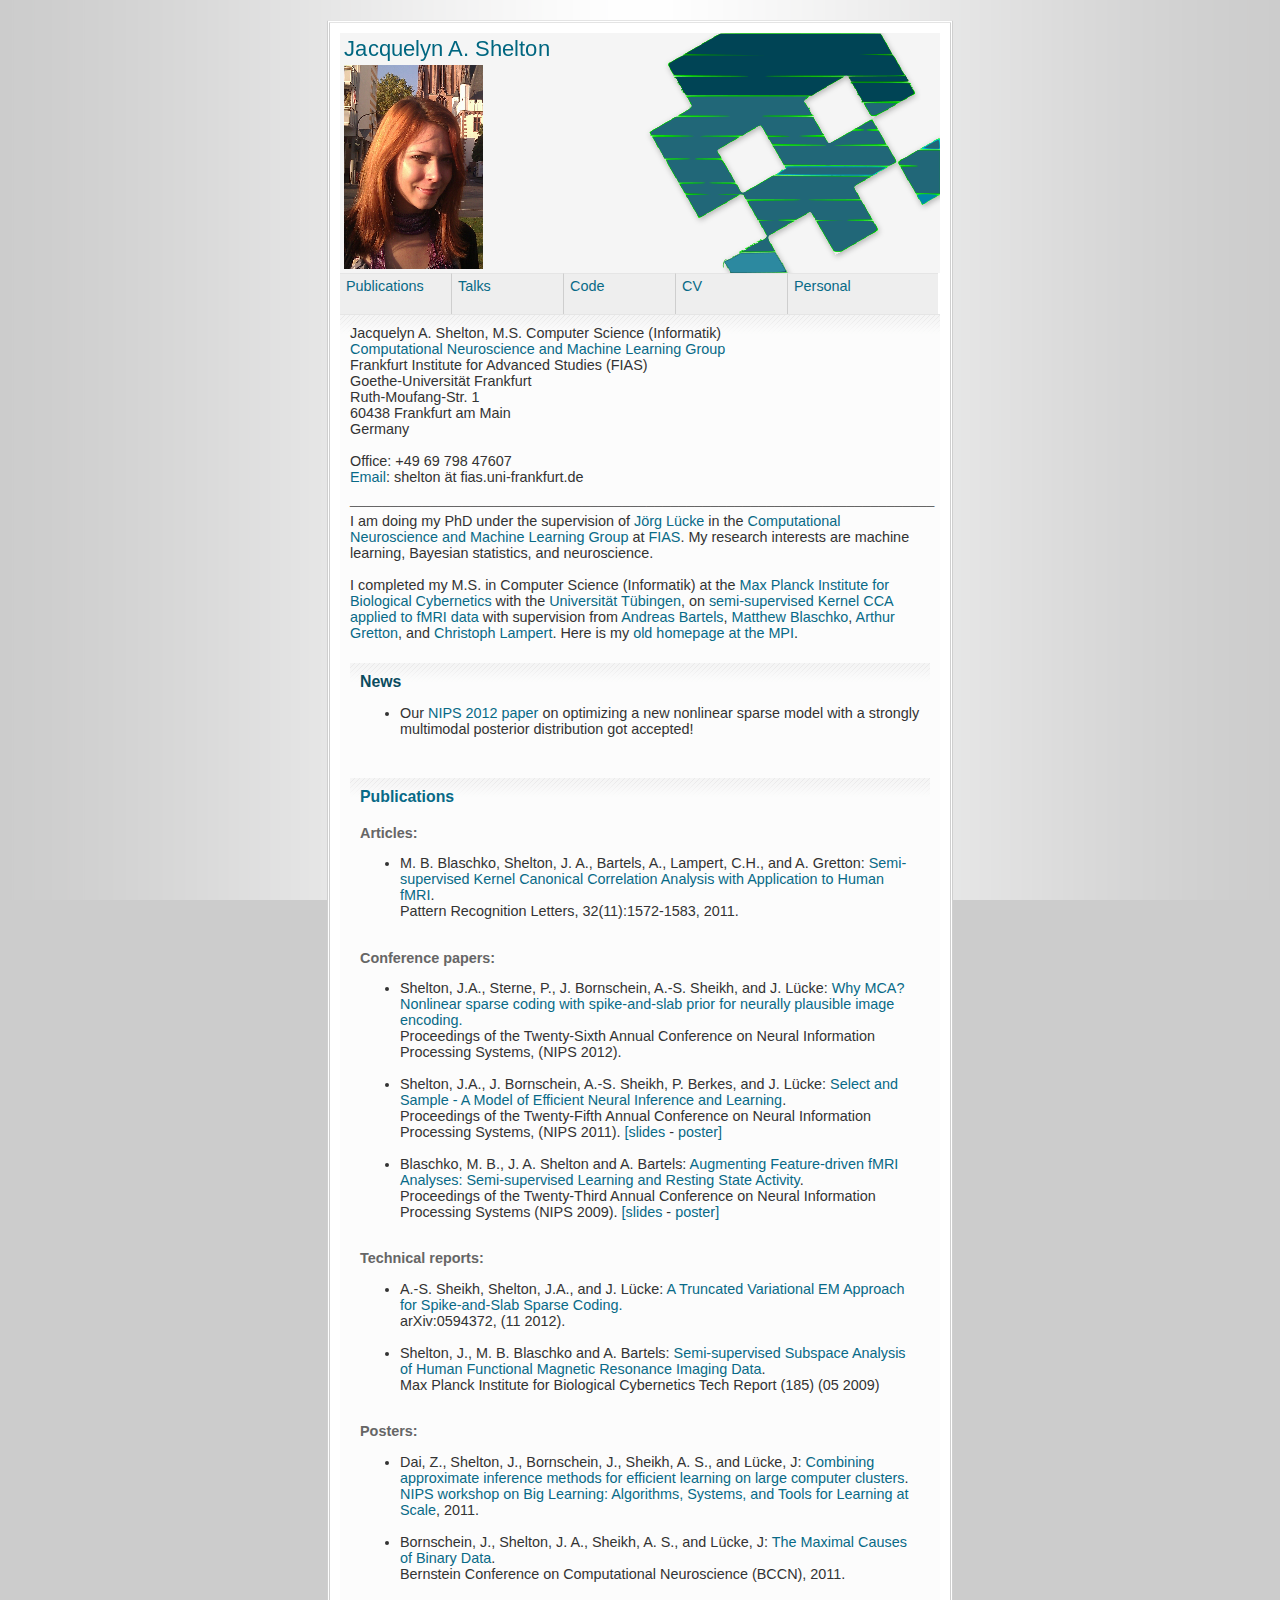
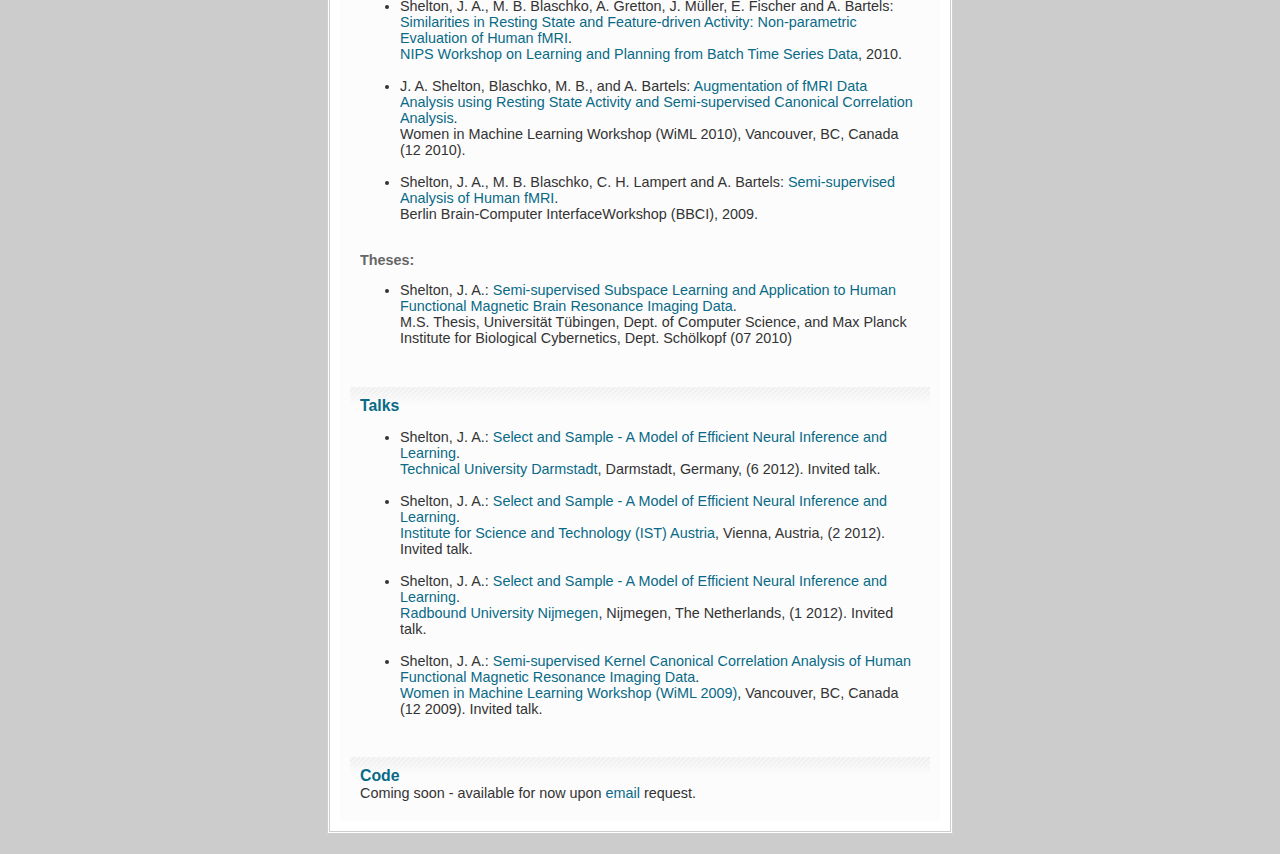
<file: bright-pixel-website-template/index.html>
<!DOCTYPE html PUBLIC "-//W3C//DTD XHTML 1.1//EN" "http://www.w3.org/TR/xhtml11/DTD/xhtml11.dtd">
<html xmlns="http://www.w3.org/1999/xhtml">

<head>
<meta http-equiv="content-type" content="text/html; charset=iso-8859-1"/>
<meta name="description" content="description"/>
<meta name="keywords" content="keywords"/> 
<meta name="author" content="Arcsin, www.arcsin.se"/> 
<link rel="stylesheet" type="text/css" href="default.css"/>
<title>Jacquelyn A. Shelton's Personal Page</title>
</head>

<body>

<div class="main">

	<div class="container">

		<div class="gfx"><a href="index.html"><span></span></a></div>

		<div class="menu">
			<a href="#Pubs"><span>Publications</span></a>
			<a href="index.html#talks"><span>Talks</span></a>
			<a href="index.html#code"><span>Code</span></a>
			<a href="http://fias.uni-frankfurt.de/~shelton/shelton2012.pdf"><span>CV</span></a>		
			<a href="ska.jpg" id="last"><span>Personal</span></a>
		</div>

		<div class="content">

			<div class="item">
            Jacquelyn A. Shelton, M.S. Computer Science (Informatik)<br>
            <a href="http://fias.uni-frankfurt.de/~luecke/">Computational Neuroscience and Machine Learning Group</a><br>

            Frankfurt Institute for Advanced Studies (FIAS)<br>
            Goethe-Universit&auml;t Frankfurt<br>
            Ruth-Moufang-Str. 1<br>
            60438 Frankfurt am Main<br>
            Germany
            <br><br>
            Office: +49 69 798 47607 
            <br>

            <a name="email">Email</a>: shelton &auml;t fias.uni-frankfurt.de <!--<img src="pics/email3.jpg" alt="shelton@fias.uni-frankfurt.de">-->
            </p>

            
            <p>
            _________________________________________________________________________
            </p>

                      
            I am doing my PhD under the supervision of <a href="http://fias.uni-frankfurt.de/~luecke/">J&ouml;rg L&uuml;cke</a> in the <a href="http://fias.uni-frankfurt.de/cnml/">Computational Neuroscience and Machine Learning Group</a> at <a href="http://fias.uni-frankfurt.de/">FIAS</a>. My research interests are machine learning,
Bayesian statistics, and neuroscience.

<!-- My main research interest is machine learning; its theory and applications, specifically, currently the development of approximate inference methods that can be efficiently scaled to high-dimensional data, and application to problems in neuroscience. 
            </p>
            <p>
            <li>Here is my <a href="http://fias.uni-frankfurt.de/~shelton/shelton2012.pdf">CV<a/> and <a 
            href="http://www.kyb.tuebingen.mpg.de/~jshelton">old homepage</a> at the <a href="http://www.kyb.tuebingen.mpg.de/research/dep/bs.html">Max Planck Institute for Biological Cybernetics</a>, where I completed my M.S. in Computer Science (Informatik) with the <a href="http://www.wsi.uni-tuebingen.de/fachbereich/wilhelm-schickard-institut-fuer-informatik.html">Universit&auml;t T&uuml;bingen</a>, on <a href="http://fias.uni-frankfurt.de/~shelton/papers/shelton-thesis_[0].pdf">semi-supervised Kernel CCA applied to fMRI data</a> with supervision from <a href="http://vision.mas.ecp.fr/Personnel/blaschko/">Matthew Blaschko</a>, <a href="http://www.gatsby.ucl.ac.uk/~gretton/">Arthur Gretton</a>, and <a href="http://pub.ist.ac.at/~chl/">Christoph Lampert</a>.</li>
            </ul>
            </p>-->

            <br><br>
            I completed my M.S. in Computer Science (Informatik) at the <a href="http://www.kyb.tuebingen.mpg.de/research/dep/bs.html">Max Planck Institute for Biological Cybernetics</a> with the <a href="http://www.wsi.uni-tuebingen.de/fachbereich/wilhelm-schickard-institut-fuer-informatik.html">Universit&auml;t T&uuml;bingen</a>, on <a href="http://fias.uni-frankfurt.de/~shelton/papers/shelton-thesis_[0].pdf">semi-supervised Kernel CCA applied to fMRI data</a> with supervision from <a href="http://www.cin.uni-tuebingen.de/research/bartels.php">Andreas Bartels</a>, <a href="http://vision.mas.ecp.fr/Personnel/blaschko/">Matthew Blaschko</a>, <a href="http://www.gatsby.ucl.ac.uk/~gretton/">Arthur Gretton</a>, and <a href="http://pub.ist.ac.at/~chl/">Christoph Lampert</a>.  Here is my <a href="http://www.kyb.tuebingen.mpg.de/~jshelton">old homepage at the MPI</a>.

            <p></p>
            <br>

			<div class="item">
				<h1>News</a></h1>
                <ul>
               <!-- <li>I have reviewed for <a href="http://www.computer.org/portal/web/tpami">IEEE Transactions on Pattern Analysis and Machine Intelligence (TPAMI)</a>. <br>&nbsp;</li>-->
                <li>Our <a href="http://fias.uni-frankfurt.de/~shelton/papers/nips2012ss.pdf">NIPS 2012 paper</a> on optimizing a new nonlinear sparse model with a strongly multimodal posterior distribution got accepted!
                <br>&nbsp;</li>
                </ul>
			</div>


			<div class="item">
				<h1><a name="Pubs">Publications</a></h1>
                <br>
				<p>
                <b>Articles:</b>
                <ul>
                <li>M. B. Blaschko, Shelton, J. A., Bartels, A., Lampert, C.H., and A. Gretton:
                <a href="http://dx.doi.org/10.1016/j.patrec.2011.02.011">Semi-supervised Kernel Canonical Correlation Analysis with Application to Human fMRI</a>. <br>Pattern Recognition Letters, 32(11):1572-1583, 2011. <br>&nbsp;</li>
                </ul>

                <p>
                <b>Conference papers:</b>
                <ul>

                <li>Shelton, J.A., Sterne, P., J. Bornschein, A.-S. Sheikh, and J. L&uuml;cke: <a href="http://fias.uni-frankfurt.de/~shelton/papers/nips2012ss.pdf">Why MCA? Nonlinear sparse coding with spike-and-slab prior for neurally plausible image encoding.</a> <br>Proceedings of the Twenty-Sixth Annual Conference on Neural Information Processing Systems, (NIPS 2012). <br>&nbsp;</li>

                <li>Shelton, J.A., J. Bornschein, A.-S. Sheikh, P. Berkes, and J. L&uuml;cke: <a href="http://fias.uni-frankfurt.de/~shelton/papers/sheltonEtal_nips2011.pdf">Select and Sample - A Model of Efficient Neural Inference and Learning</a>. <br>Proceedings of the Twenty-Fifth Annual Conference on Neural Information Processing Systems, (NIPS 2011). <a href="http://fias.uni-frankfurt.de/~shelton/talks/darm_talk.pdf">[slides</a> - <a href="http://fias.uni-frankfurt.de/~shelton/papers/sampling_test.pdf">poster]</a><br>&nbsp;</li>

                <li>Blaschko, M. B., J. A. Shelton and A. Bartels:
                <a href="http://www.robots.ox.ac.uk/~vgg/publications/papers/blaschko09a.pdf">Augmenting
                Feature-driven fMRI Analyses: Semi-supervised Learning and
                Resting State Activity</a>. <br>
                Proceedings of the Twenty-Third Annual Conference on
                Neural Information Processing Systems (NIPS 2009). <a href="http://www.kyb.tuebingen.mpg.de/fileadmin/user_upload/files/publications/WiML2009-Shelton_[0].pdf">[slides</a> - <a href="http://fias.uni-frankfurt.de/~shelton/papers/nips.pdf">poster]</a><br>&nbsp;</li>
                </ul>

                <p>
                <b>Technical reports:</b>
                <ul>
                <li>A.-S. Sheikh, Shelton, J.A.,  and J. L&uuml;cke: <a href="http://fias.uni-frankfurt.de/~shelton/papers/gsc.pdf">A Truncated Variational EM Approach for Spike-and-Slab Sparse Coding.</a> <br>arXiv:0594372, (11 2012). <br>&nbsp;</li>
                
                <li>Shelton, J., M. B. Blaschko and A. Bartels: <a
                href="http://www.kyb.tuebingen.mpg.de/fileadmin/user_upload/files/publications/MPIK-TR-185_[0].pdf">Semi-supervised
                Subspace
                Analysis of Human Functional Magnetic Resonance Imaging Data</a>. <br>
                Max Planck Institute for Biological Cybernetics Tech Report (185) (05 2009)<br>&nbsp;</li>
                </ul>


                <p>
                <b>Posters:</b>
                <ul>
                <li> Dai, Z., Shelton, J., Bornschein, J., Sheikh, A. S., and L&uuml;cke, J: <a href="http://biglearn.org/files/papers/biglearn2011_submission_8.pdf">Combining approximate inference methods for
                efficient learning on large computer clusters</a>. 
                <br><a href="http://biglearn.org/">NIPS workshop on Big Learning: Algorithms, Systems, and Tools for Learning at Scale</a>, 2011.<br>&nbsp;</li>

                <li> Bornschein, J., Shelton, J. A., Sheikh, A. S., and L&uuml;cke, J: <a href="http://fias.uni-frankfurt.de/~shelton/papers/bccn.pdf">The Maximal Causes of Binary Data</a>. 
                <br>Bernstein Conference on Computational Neuroscience (BCCN), 2011.<br>&nbsp;</li>

                <li>Shelton, J. A., M. B. Blaschko, A. Gretton, J. M&uuml;ller, E. Fischer
                and A. Bartels:  <a href="http://fias.uni-frankfurt.de/~shelton/papers/WSnips2010.pdf">Similarities in Resting State and Feature-driven Activity:
                Non-parametric Evaluation of Human fMRI</a>. 
                <br><a href="http://www.cs.uwaterloo.ca/~dlizotte/nips10_workshop/">NIPS Workshop on Learning and Planning from Batch Time Series Data</a>, 2010.<br>&nbsp;</li> 

                <li>J. A. Shelton, Blaschko, M. B., and A. Bartels:
                 <a href="http://fias.uni-frankfurt.de/~shelton/papers/wiml2010.pdf">Augmentation of fMRI Data Analysis using Resting State Activity and Semi-supervised Canonical Correlation Analysis</a>. <br>Women in Machine Learning Workshop (WiML 2010), Vancouver, BC, Canada (12 2010).<br>&nbsp;</li>

                <li>Shelton, J. A., M. B. Blaschko, C. H. Lampert and A. Bartels:
                <a href="http://www.kyb.tuebingen.mpg.de/fileadmin/user_upload/files/publications/testchen-b-1_[0].pdf">Semi-supervised
                Analysis of Human fMRI</a>.
                <br>Berlin Brain-Computer InterfaceWorkshop (BBCI), 2009.<br>&nbsp;</li>
                </ul>


                <p><b>Theses:</b>
                <ul>
                <li>Shelton, J. A.: <a href="http://fias.uni-frankfurt.de/~shelton/papers/shelton-thesis_[0].pdf">Semi-supervised Subspace Learning and Application to Human Functional Magnetic Brain Resonance Imaging Data</a>. <br>M.S. Thesis, Universit&auml;t T&uuml;bingen, Dept. of 
                Computer Science, and Max Planck Institute for Biological Cybernetics, Dept. Sch&ouml;lkopf (07 2010)<br>&nbsp;</li>
                </ul>
                </p>
			</div>

			<div class="item">
				<h1><a name="talks">Talks</a></h1>
				<p>                
                <ul>
                <li>Shelton, J. A.: <a href="http://fias.uni-frankfurt.de/~shelton/talks/darm_talk.pdf">Select and Sample - A Model of Efficient Neural Inference and Learning</a>.
                 <br><a href="http://www.ias.informatik.tu-darmstadt.de/">Technical University Darmstadt</a>, Darmstadt, Germany, (6 2012). Invited talk.<br>&nbsp;</li>
                <li>Shelton, J. A.: <a href="http://fias.uni-frankfurt.de/~shelton/talks/ist_talk.pdf">Select and Sample - A Model of Efficient Neural Inference and Learning</a>. 
                <br><a href="http://pub.ist.ac.at/~chl/">Institute for Science and Technology (IST) Austria</a>, Vienna, Austria, (2 2012). Invited talk.<br>&nbsp;</li>
                <li>Shelton, J. A.: <a href="http://fias.uni-frankfurt.de/~shelton/talks/ist_talk.pdf">Select and Sample - A Model of Efficient Neural Inference and Learning</a>. 
                <br><a href="http://www.ru.nl/artificialintelligence/">Radbound University Nijmegen</a>, Nijmegen, The Netherlands, (1 2012). Invited talk.<br>&nbsp;</li>
                <li>Shelton, J. A.: <a href="http://www.kyb.tuebingen.mpg.de/fileadmin/user_upload/files/publications/WiML2009-Shelton_[0].pdf">Semi-supervised Kernel Canonical Correlation Analysis of Human Functional Magnetic Resonance Imaging Data</a>. 
                <br><a href="http://acsweb.ucsd.edu/~tnarayan/past_workshops/2009/schedule.php">Women in Machine Learning Workshop (WiML 2009)</a>, Vancouver, BC, Canada (12 2009). Invited talk.<br>&nbsp;</li>
                </ul></p>
			</div>

			<div class="item">
				<h1><a name="code">Code</a></h1>
				Coming soon - available for now upon <a href="#email">email</a> request.
			</div>

		</div>
		
<!--
		<div class="footer">
		
			<span class="left">&copy; 2007 <a href="index.html">Website.com</a>. Valid <a href="http://jigsaw.w3.org/css-validator/check/referer">CSS</a> &amp; <a href="http://validator.w3.org/check?uri=referer">XHTML</a></span>
		
			<span class="right"><a href="http://templates.arcsin.se/">Website template</a> by <a href="http://arcsin.se/">Arcsin</a></span>

			<div class="clearer"><span></span></div>
		
		</div> -->


	</div>	

</div>

</body>

</html>
</file>
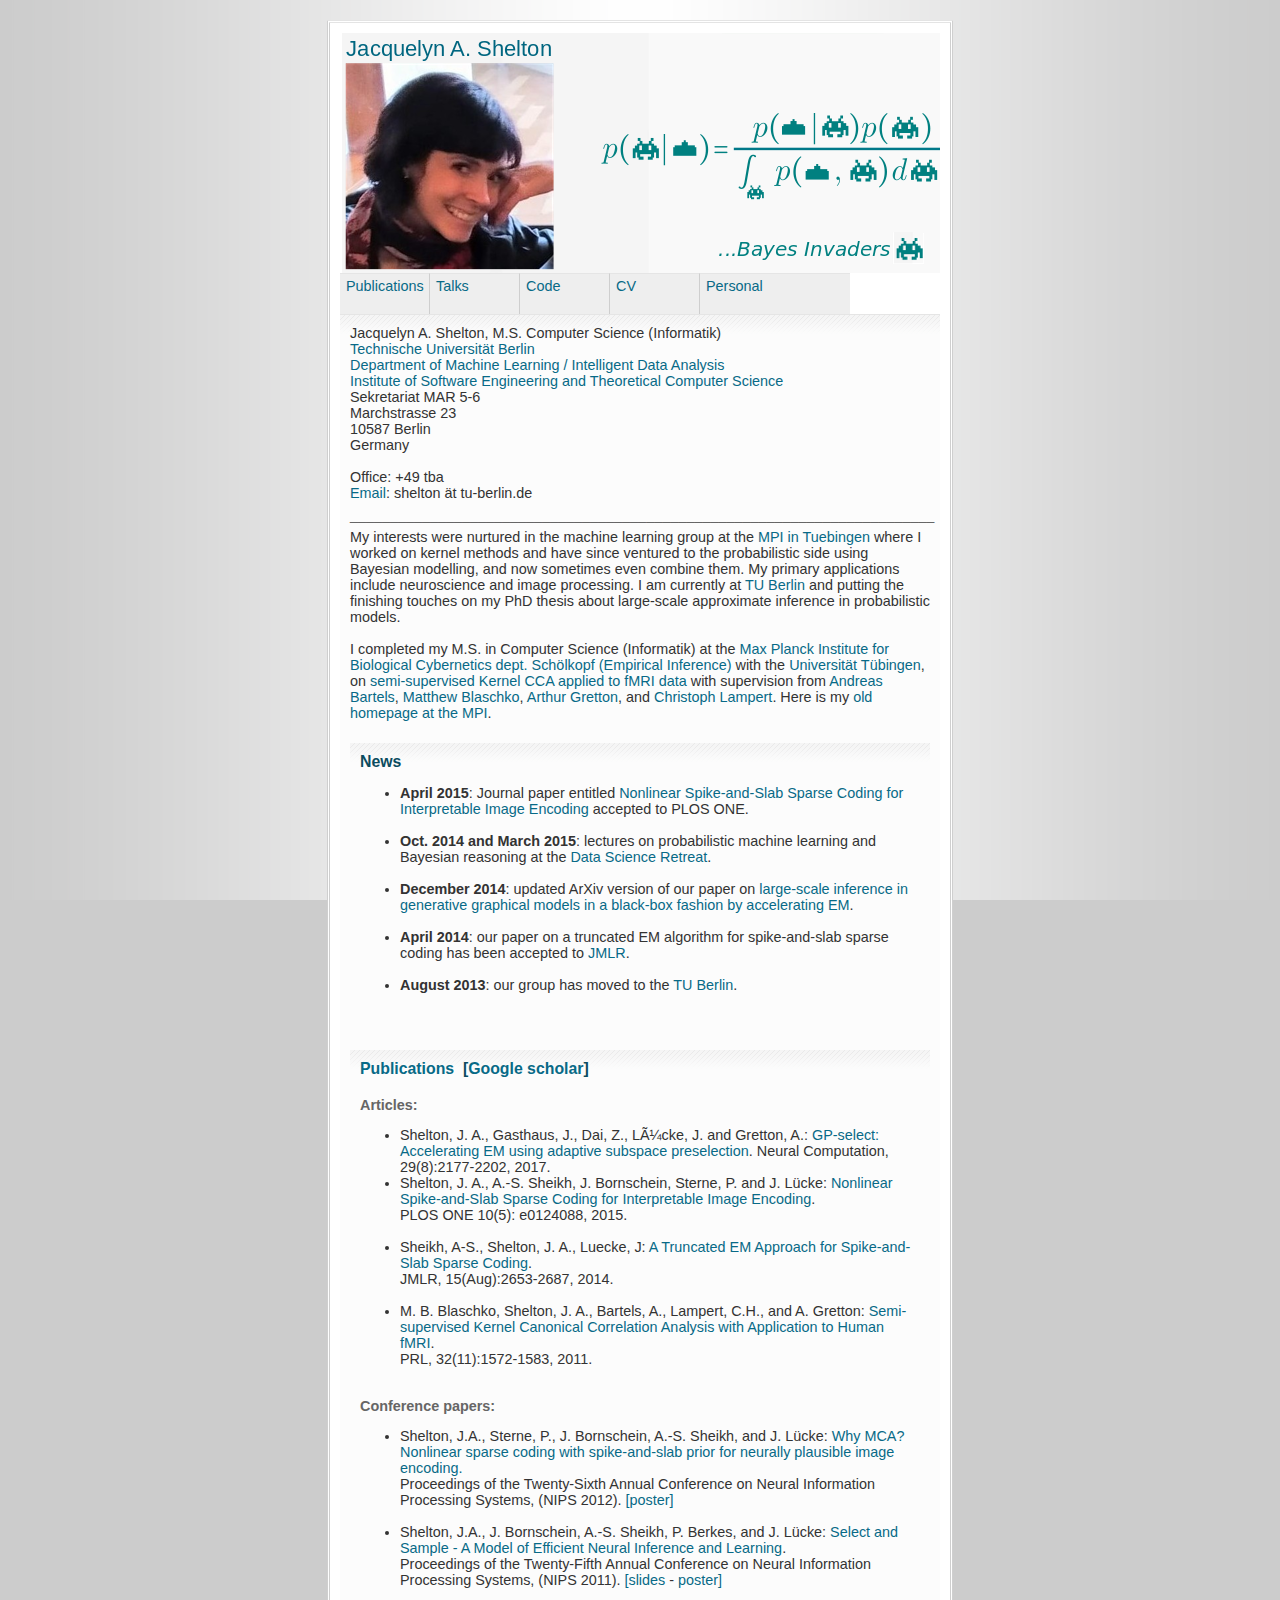
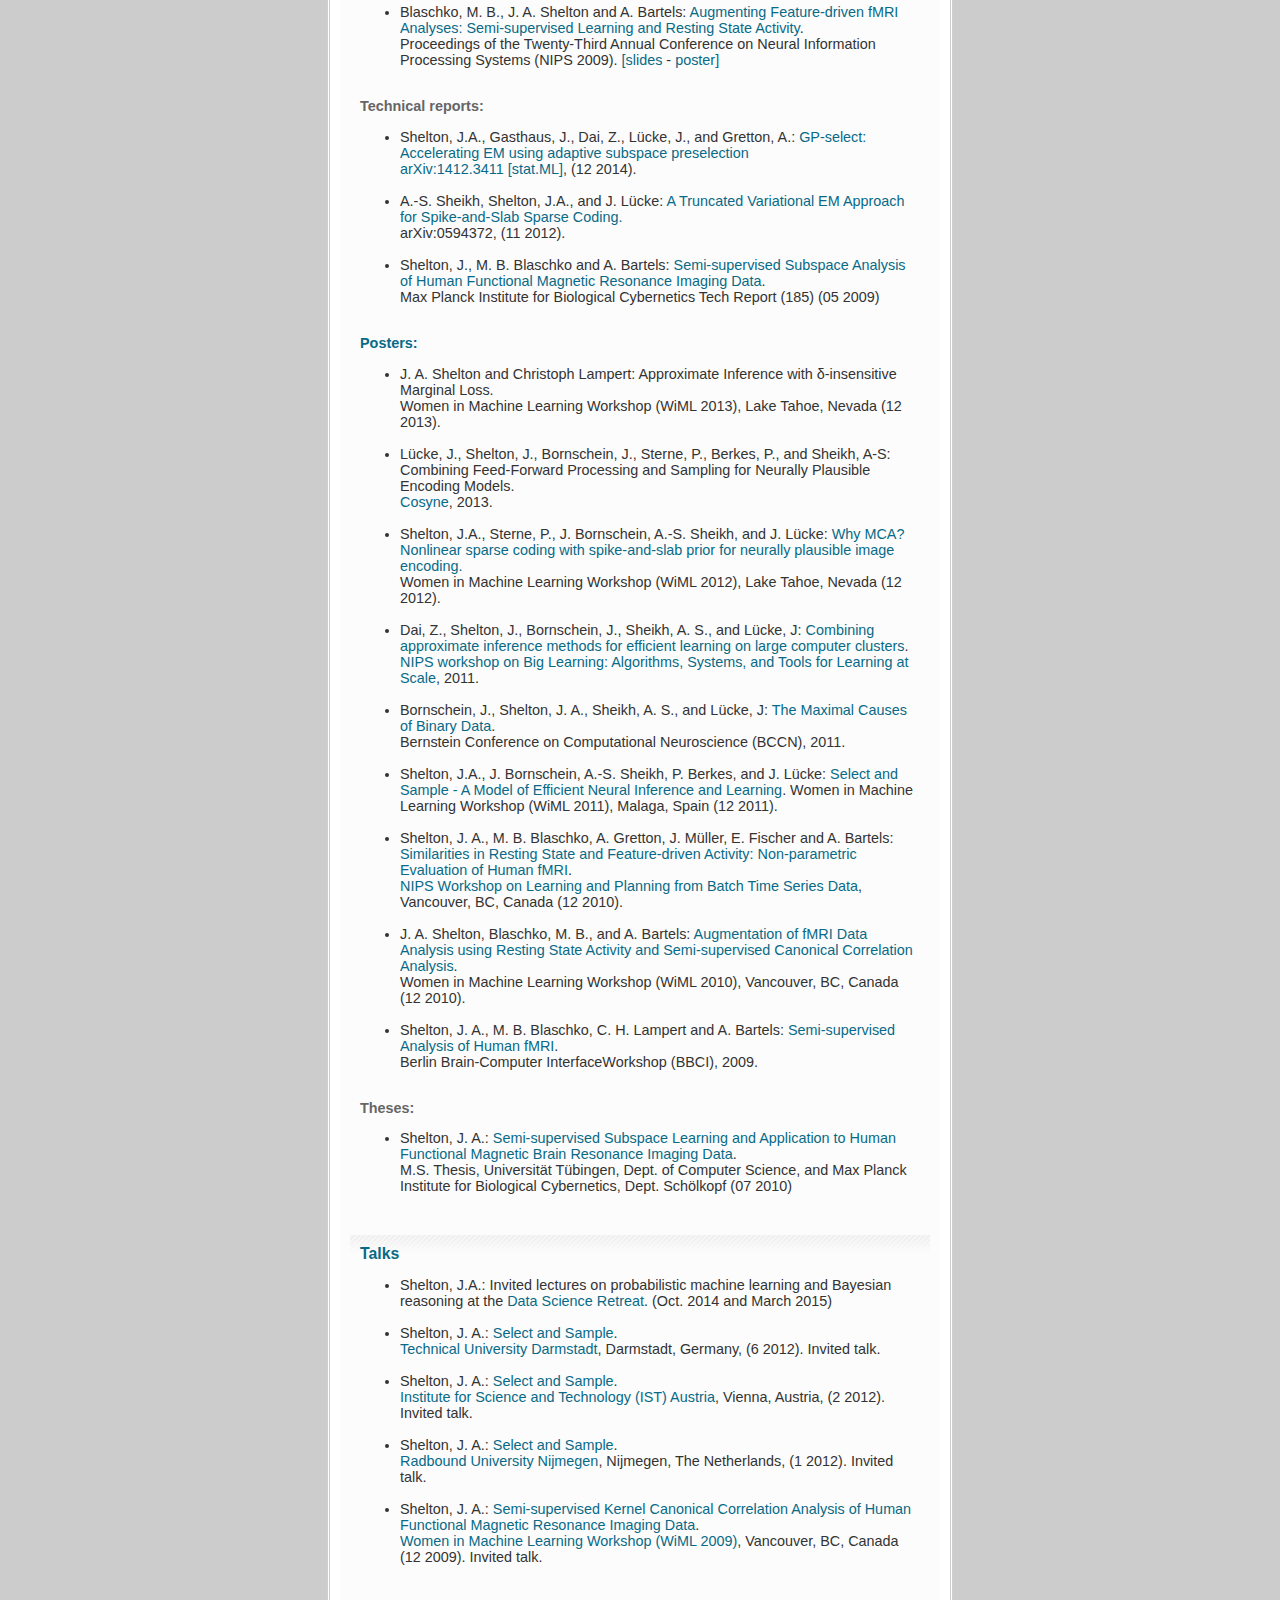
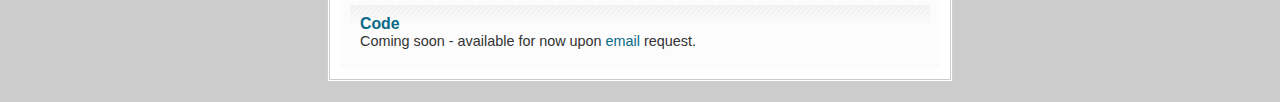
<file: index_bak.html>
<!DOCTYPE html PUBLIC "-//W3C//DTD XHTML 1.1//EN" "http://www.w3.org/TR/xhtml11/DTD/xhtml11.dtd">
<html xmlns="http://www.w3.org/1999/xhtml">

<head>
<meta http-equiv="content-type" content="text/html; charset=iso-8859-1"/>
<meta name="description" content="description"/>
<meta name="keywords" content="keywords"/> 
<meta name="author" content="Arcsin, www.arcsin.se"/> 
<link rel="stylesheet" type="text/css" href="default.css"/>
<title>Jacquelyn A. Shelton's Personal Page</title>
</head>

<body>

<div class="main">

	<div class="container">

		<div class="gfx"><a href="index.html"><span></span></a></div>

		<div class="menu">
			<a href="#Pubs"><span>Publications</span></a>
			<a href="index.html#talks"><span>Talks</span></a>
			<a href="index.html#code"><span>Code</span></a>
			<a href="http://fias.uni-frankfurt.de/~shelton/shelton2015.pdf"><span>CV</span></a>		
			<a href="ska.jpg" id="last"><span>Personal</span></a>
		</div>

		<div class="content">

			<div class="item">
            Jacquelyn A. Shelton, M.S. Computer Science (Informatik)<br>
            <!-- <a href="http://fias.uni-frankfurt.de/~luecke/">Computational Neuroscience and Machine Learning Group</a><br>

            Frankfurt Institute for Advanced Studies (FIAS)<br>
            Goethe-Universit&auml;t Frankfurt<br>
            Ruth-Moufang-Str. 1<br>
            60438 Frankfurt am Main<br> -->
            <a href="http://www.tu-berlin.de/">Technische Universit&auml;t Berlin</a><br>
            <a href="http://www.ml.tu-berlin.de/">Department of Machine Learning / Intelligent Data Analysis</a><br>
            <a href="http://www.isti.tu-berlin.de/menue/department_of_software_engineering_and_theoretical_computer_science/">Institute of Software Engineering and Theoretical Computer Science</a><br>
            Sekretariat MAR 5-6<br>
            Marchstrasse 23<br>
            10587 Berlin<br>
            Germany
            <br><br>
            Office: +49 tba <!--+49 69 798 47607 -->
            <br>

            <a name="email">Email</a>: shelton &auml;t tu-berlin.de <!--<img src="pics/email3.jpg" alt="shelton@fias.uni-frankfurt.de">-->
            </p>

            
            <p>
            _________________________________________________________________________
            </p>

                My interests were nurtured in the machine learning group at the <a href="http://www.kyb.tuebingen.mpg.de/research/dep/bs.html">MPI in Tuebingen</a> where I worked on kernel methods and have since ventured to the probabilistic side using Bayesian modelling, and now sometimes even combine them. My primary applications include neuroscience and image processing. I am currently at <a href="http://www.isti.tu-berlin.de/menue/department_of_software_engineering_and_theoretical_computer_science/">TU Berlin</a> and putting the finishing touches on my PhD thesis about large-scale approximate inference in probabilistic models.
                <!--
            I am doing my PhD under the supervision of <a href="http://fias.uni-frankfurt.de/~luecke/">J&ouml;rg L&uuml;cke</a> at the <a href="http://www.isti.tu-berlin.de/menue/department_of_software_engineering_and_theoretical_computer_science/">TU Berlin</a>.-->
<!-- in the <a href="http://fias.uni-frankfurt.de/cnml/">Computational Neuroscience and Machine Learning Group</a> at <a href="http://fias.uni-frankfurt.de/">FIAS</a>. --> 
<!--My research interests are machine learning, Bayesian statistics, and neuroscience.-->

<!-- My main research interest is machine learning; its theory and applications, specifically, currently the development of approximate inference methods that can be efficiently scaled to high-dimensional data, and application to problems in neuroscience. 
            </p>
            <p>
            <li>Here is my <a href="http://fias.uni-frankfurt.de/~shelton/shelton2012.pdf">CV<a/> and <a 
            href="http://www.kyb.tuebingen.mpg.de/~jshelton">old homepage</a> at the <a href="http://www.kyb.tuebingen.mpg.de/research/dep/bs.html">Max Planck Institute for Biological Cybernetics</a>, where I completed my M.S. in Computer Science (Informatik) with the <a href="http://www.wsi.uni-tuebingen.de/fachbereich/wilhelm-schickard-institut-fuer-informatik.html">Universit&auml;t T&uuml;bingen</a>, on <a href="http://fias.uni-frankfurt.de/~shelton/papers/shelton-thesis_[0].pdf">semi-supervised Kernel CCA applied to fMRI data</a> with supervision from <a href="http://vision.mas.ecp.fr/Personnel/blaschko/">Matthew Blaschko</a>, <a href="http://www.gatsby.ucl.ac.uk/~gretton/">Arthur Gretton</a>, and <a href="http://pub.ist.ac.at/~chl/">Christoph Lampert</a>.</li>
            </ul>
            </p>-->

            <br><br>
            I completed my M.S. in Computer Science (Informatik) at the <a href="http://www.is.tuebingen.mpg.de/research/dep/bs.html">Max Planck Institute for Biological Cybernetics dept. Sch&ouml;lkopf (Empirical Inference)</a> with the <a href="http://www.wsi.uni-tuebingen.de/fachbereich/wilhelm-schickard-institut-fuer-informatik.html">Universit&auml;t T&uuml;bingen</a>, on <a href="http://fias.uni-frankfurt.de/~shelton/papers/shelton-thesis_[0].pdf">semi-supervised Kernel CCA applied to fMRI data</a> with supervision from <a href="http://www.cin.uni-tuebingen.de/research/bartels.php">Andreas Bartels</a>, <a href="http://vision.mas.ecp.fr/Personnel/blaschko/">Matthew Blaschko</a>, <a href="http://www.gatsby.ucl.ac.uk/~gretton/">Arthur Gretton</a>, and <a href="http://pub.ist.ac.at/~chl/">Christoph Lampert</a>.  Here is my <a href="http://www.kyb.tuebingen.mpg.de/~jshelton">old homepage at the MPI</a>.

            <p></p>
            <br>

			<div class="item">
				<h1>News</a></h1>
                <ul>
                <li><b>April 2015</b>: Journal paper entitled <a href="http://journals.plos.org/plosone/article?id=10.1371/journal.pone.0124088">Nonlinear Spike-and-Slab Sparse Coding for Interpretable Image Encoding</a> accepted to PLOS ONE.
<br>&nbsp;
                <li><b>Oct. 2014 and March 2015</b>: lectures on probabilistic machine learning and Bayesian reasoning at the  <a href="http://datascienceretreat.com/">Data Science Retreat</a>.
<br>&nbsp;

                
		<li><b>December 2014</b>: updated ArXiv version of our paper on <a href="http://www.user.tu-berlin.de/shelton/gp_arxiv.pdf">large-scale inference in generative graphical models in a black-box fashion by accelerating EM</a>.
                  <br>&nbsp;

                 <li><b>April 2014</b>: our paper on a truncated EM algorithm for spike-and-slab sparse coding has been accepted to <a href="http://jmlr.org/">JMLR</a>.
                  <br>&nbsp;
               <li><b>August 2013</b>: our group has moved to the <a href="http://www.isti.tu-berlin.de/menue/department_of_software_engineering_and_theoretical_computer_science/">TU Berlin</a>. <br>&nbsp;
               <!--
               <li><b>March 2013</b>: I have visited <a href="http://ist.ac.at/index.php">IST Austria</a> in Vienna as a visiting researcher with <a href="http://pub.ist.ac.at/~chl/">Christoph Lampert</a> this spring. <br>&nbsp;
               <li><b>January 2013</b>: Our abstract to <a href="index.html#posters">Cosyne</a> got accepted! <br>&nbsp;
              <li><b>December 2012</b>: I have reviewed for <a href="http://www.computer.org/portal/web/tpami">IEEE-TPAMI</a> and for <a href="http://www.computer.org/portal/web/tkde">IEEE-TKDE</a>. <br>&nbsp;
              <li><b>September 2012</b>: Our <a href="http://fias.uni-frankfurt.de/~shelton/papers/nips2012ss.pdf">NIPS 2012 paper</a> on optimizing (using <a href="http://fias.uni-frankfurt.de/~shelton/papers/sheltonEtal_nips2011.pdf"> select and sample</a>) a new nonlinear spike-and-slab sparse model got accepted! -->
                <br>&nbsp;</li>
                </ul>
			</div>


			<div class="item">
				<h1><a name="Pubs">Publications</a>&nbsp; [<a href="http://scholar.google.com/citations?user=yCPesdAAAAAJ">Google scholar</a>]</h1>
                <br>
				<p>
                <b>Articles:</b>
                <ul>
        <li>Shelton, J. A., Gasthaus, J., Dai, Z., Lücke, J. and Gretton, A.: 
<a href="http://www.mitpressjournals.org/doi/full/10.1162/neco_a_00982">GP-select: Accelerating EM using adaptive subspace preselection</a>.
Neural Computation, 29(8):2177-2202, 2017.
               
        <li>Shelton, J. A., A.-S. Sheikh, J. Bornschein, Sterne, P. and J. L&uuml;cke:
                <a href="http://journals.plos.org/plosone/article?id=10.1371/journal.pone.0124088">Nonlinear Spike-and-Slab Sparse Coding for Interpretable Image Encoding</a>. <br>PLOS ONE 10(5): e0124088, 2015. <br>&nbsp;</li>

		<li>Sheikh, A-S., Shelton, J. A., Luecke, J:
				<a href="http://jmlr.org/papers/v15/sheikh14a.html">A Truncated EM Approach for Spike-and-Slab Sparse Coding</a>.
				<br>JMLR, 15(Aug):2653-2687, 2014.
		                <br>&nbsp;<br>
		<li>M. B. Blaschko, Shelton, J. A., Bartels, A., Lampert, C.H., and A. Gretton:
		  <a href="http://dx.doi.org/10.1016/j.patrec.2011.02.011">Semi-supervised Kernel Canonical Correlation Analysis with Application to Human fMRI</a>. <br>PRL, 32(11):1572-1583, 2011. <br>&nbsp;</li>
                </ul>

                <p>
                <b>Conference papers:</b>
                <ul>

        <li>Shelton, J.A., Sterne, P., J. Bornschein, A.-S. Sheikh, and J. L&uuml;cke: <a href="http://fias.uni-frankfurt.de/~shelton/papers/nips2012ss.pdf">Why MCA? Nonlinear sparse coding with spike-and-slab prior for neurally plausible image encoding.</a> <br>Proceedings of the Twenty-Sixth Annual Conference on Neural Information Processing Systems, (NIPS 2012). <a href="http://fias.uni-frankfurt.de/~shelton/papers/ssmca_poster.pdf">[poster]</a><br>&nbsp;</li>

                <li>Shelton, J.A., J. Bornschein, A.-S. Sheikh, P. Berkes, and J. L&uuml;cke: <a href="http://fias.uni-frankfurt.de/~shelton/papers/sheltonEtal_nips2011.pdf">Select and Sample - A Model of Efficient Neural Inference and Learning</a>. <br>Proceedings of the Twenty-Fifth Annual Conference on Neural Information Processing Systems, (NIPS 2011). <a href="http://fias.uni-frankfurt.de/~shelton/talks/darm_talk.pdf">[slides</a> - <a href="http://fias.uni-frankfurt.de/~shelton/papers/sampling_test.pdf">poster]</a><br>&nbsp;</li>

                <li>Blaschko, M. B., J. A. Shelton and A. Bartels:
                <a href="http://www.robots.ox.ac.uk/~vgg/publications/papers/blaschko09a.pdf">Augmenting
                Feature-driven fMRI Analyses: Semi-supervised Learning and
                Resting State Activity</a>. <br>
                Proceedings of the Twenty-Third Annual Conference on
                Neural Information Processing Systems (NIPS 2009). <a href="http://www.kyb.tuebingen.mpg.de/fileadmin/user_upload/files/publications/WiML2009-Shelton_[0].pdf">[slides</a> - <a href="http://fias.uni-frankfurt.de/~shelton/papers/nips.pdf">poster]</a><br>&nbsp;</li>
                </ul>

                <p>
                <b>Technical reports:</b>
                <ul>

                <li>Shelton, J.A., Gasthaus, J., Dai, Z., L&uuml;cke, J., and Gretton, A.: <a href="http://www.user.tu-berlin.de/shelton/papers/gp-nc.pdf">GP-select: Accelerating EM using adaptive subspace preselection</a> <br><a href="http://arxiv.org/abs/1412.3411">arXiv:1412.3411 [stat.ML]</a>, (12 2014).<br>&nbsp;</li>
                
                <li>A.-S. Sheikh, Shelton, J.A.,  and J. L&uuml;cke: <a href="http://fias.uni-frankfurt.de/~shelton/papers/gsc.pdf">A Truncated Variational EM Approach for Spike-and-Slab Sparse Coding.</a> <br>arXiv:0594372, (11 2012). <br>&nbsp;</li>
                
                <li>Shelton, J., M. B. Blaschko and A. Bartels: <a
                href="http://www.kyb.tuebingen.mpg.de/fileadmin/user_upload/files/publications/MPIK-TR-185_[0].pdf">Semi-supervised
                Subspace
                Analysis of Human Functional Magnetic Resonance Imaging Data</a>. <br>
                Max Planck Institute for Biological Cybernetics Tech Report (185) (05 2009)<br>&nbsp;</li>
                </ul>


                <p>
                <a name="posters"><b>Posters:</b></a>
                <ul>                


                <li>J. A. Shelton and Christoph Lampert:
                 Approximate Inference with &#948-insensitive Marginal Loss. <br>Women in Machine Learning Workshop (WiML 2013), Lake Tahoe, Nevada (12 2013).<br>&nbsp;</li>

                <li>L&uuml;cke, J., Shelton, J., Bornschein, J., Sterne, P., Berkes, P., and Sheikh, A-S: 
                Combining Feed-Forward Processing and Sampling for Neurally Plausible Encoding Models.
                <br><a href="http://www.cosyne.org/c/index.php?title=Cosyne_13">Cosyne</a>, 2013.<br>&nbsp;</li>

                <li>Shelton, J.A., Sterne, P., J. Bornschein, A.-S. Sheikh, and J. L&uuml;cke:
                 <a href="http://fias.uni-frankfurt.de/~shelton/papers/ssmca_poster.pdf">Why MCA? Nonlinear sparse coding with spike-and-slab prior for neurally plausible image encoding.</a> <br>Women in Machine Learning Workshop (WiML 2012), Lake Tahoe, Nevada (12 2012).<br>&nbsp;</li>

                <li> Dai, Z., Shelton, J., Bornschein, J., Sheikh, A. S., and L&uuml;cke, J: <a href="http://biglearn.org/files/papers/biglearn2011_submission_8.pdf">Combining approximate inference methods for
                efficient learning on large computer clusters</a>. 
                <br><a href="http://biglearn.org/">NIPS workshop on Big Learning: Algorithms, Systems, and Tools for Learning at Scale</a>, 2011.<br>&nbsp;</li>

                <li> Bornschein, J., Shelton, J. A., Sheikh, A. S., and L&uuml;cke, J: <a href="http://fias.uni-frankfurt.de/~shelton/papers/bccn.pdf">The Maximal Causes of Binary Data</a>. 
                <br>Bernstein Conference on Computational Neuroscience (BCCN), 2011.<br>&nbsp;</li>

                <li>Shelton, J.A., J. Bornschein, A.-S. Sheikh, P. Berkes, and J. L&uuml;cke: 
                    <a href="http://fias.uni-frankfurt.de/~shelton/papers/sampling_test.pdf">Select and Sample - A Model of Efficient Neural Inference and Learning</a>. Women in Machine Learning Workshop (WiML 2011), Malaga, Spain (12 2011).<br>&nbsp;</li>



                <li>Shelton, J. A., M. B. Blaschko, A. Gretton, J. M&uuml;ller, E. Fischer
                and A. Bartels:  <a href="http://fias.uni-frankfurt.de/~shelton/papers/WSnips2010.pdf">Similarities in Resting State and Feature-driven Activity:
                Non-parametric Evaluation of Human fMRI</a>. 


                <br><a href="http://www.cs.uwaterloo.ca/~dlizotte/nips10_workshop/">NIPS Workshop on Learning and Planning from Batch Time Series Data</a>, Vancouver, BC, Canada (12 2010).<br>&nbsp;</li> 

                <li>J. A. Shelton, Blaschko, M. B., and A. Bartels:
                 <a href="http://fias.uni-frankfurt.de/~shelton/papers/wiml2010.pdf">Augmentation of fMRI Data Analysis using Resting State Activity and Semi-supervised Canonical Correlation Analysis</a>. <br>Women in Machine Learning Workshop (WiML 2010), Vancouver, BC, Canada (12 2010).<br>&nbsp;</li>

                <li>Shelton, J. A., M. B. Blaschko, C. H. Lampert and A. Bartels:
                <a href="http://www.kyb.tuebingen.mpg.de/fileadmin/user_upload/files/publications/testchen-b-1_[0].pdf">Semi-supervised
                Analysis of Human fMRI</a>.
                <br>Berlin Brain-Computer InterfaceWorkshop (BBCI), 2009.<br>&nbsp;</li>
                </ul>


                <p><b>Theses:</b>
                <ul>
                <li>Shelton, J. A.: <a href="http://fias.uni-frankfurt.de/~shelton/papers/shelton-thesis_[0].pdf">Semi-supervised Subspace Learning and Application to Human Functional Magnetic Brain Resonance Imaging Data</a>. <br>M.S. Thesis, Universit&auml;t T&uuml;bingen, Dept. of 
                Computer Science, and Max Planck Institute for Biological Cybernetics, Dept. Sch&ouml;lkopf (07 2010)<br>&nbsp;</li>
                </ul>
                </p>
			</div>

			<div class="item">
				<h1><a name="talks">Talks</a></h1>
				<p>                
                <ul>

                <li>Shelton, J.A.: Invited lectures on probabilistic machine learning and Bayesian reasoning at the <a href="http://datascienceretreat.com/">Data Science Retreat</a>. (Oct. 2014 and March 2015) <br>&nbsp;</li>
                <li>Shelton, J. A.: <a href="http://fias.uni-frankfurt.de/~shelton/talks/darm_talk.pdf">Select and Sample</a>.
                 <br><a href="http://www.ias.informatik.tu-darmstadt.de/">Technical University Darmstadt</a>, Darmstadt, Germany, (6 2012). Invited talk.<br>&nbsp;</li>
                <li>Shelton, J. A.: <a href="http://fias.uni-frankfurt.de/~shelton/talks/ist_talk.pdf">Select and Sample</a>. 
                <br><a href="http://pub.ist.ac.at/~chl/">Institute for Science and Technology (IST) Austria</a>, Vienna, Austria, (2 2012). Invited talk.<br>&nbsp;</li>
                <li>Shelton, J. A.: <a href="http://fias.uni-frankfurt.de/~shelton/talks/ist_talk.pdf">Select and Sample</a>. 
                <br><a href="http://www.ru.nl/artificialintelligence/">Radbound University Nijmegen</a>, Nijmegen, The Netherlands, (1 2012). Invited talk.<br>&nbsp;</li>
                <li>Shelton, J. A.: <a href="http://www.kyb.tuebingen.mpg.de/fileadmin/user_upload/files/publications/WiML2009-Shelton_[0].pdf">Semi-supervised Kernel Canonical Correlation Analysis of Human Functional Magnetic Resonance Imaging Data</a>. 
                <br><a href="http://acsweb.ucsd.edu/~tnarayan/past_workshops/2009/schedule.php">Women in Machine Learning Workshop (WiML 2009)</a>, Vancouver, BC, Canada (12 2009). Invited talk.<br>&nbsp;</li>
                </ul></p>
			</div>

			<div class="item">
				<h1><a name="code">Code</a></h1>
				Coming soon - available for now upon <a href="#email">email</a> request.
			</div>

		</div>
		
<!--
		<div class="footer">
		
			<span class="left">&copy; 2007 <a href="index.html">Website.com</a>. Valid <a href="http://jigsaw.w3.org/css-validator/check/referer">CSS</a> &amp; <a href="http://validator.w3.org/check?uri=referer">XHTML</a></span>
		
			<span class="right"><a href="http://templates.arcsin.se/">Website template</a> by <a href="http://arcsin.se/">Arcsin</a></span>

			<div class="clearer"><span></span></div>
		
		</div> -->


	</div>	

</div>

</body>

</html>
</file>
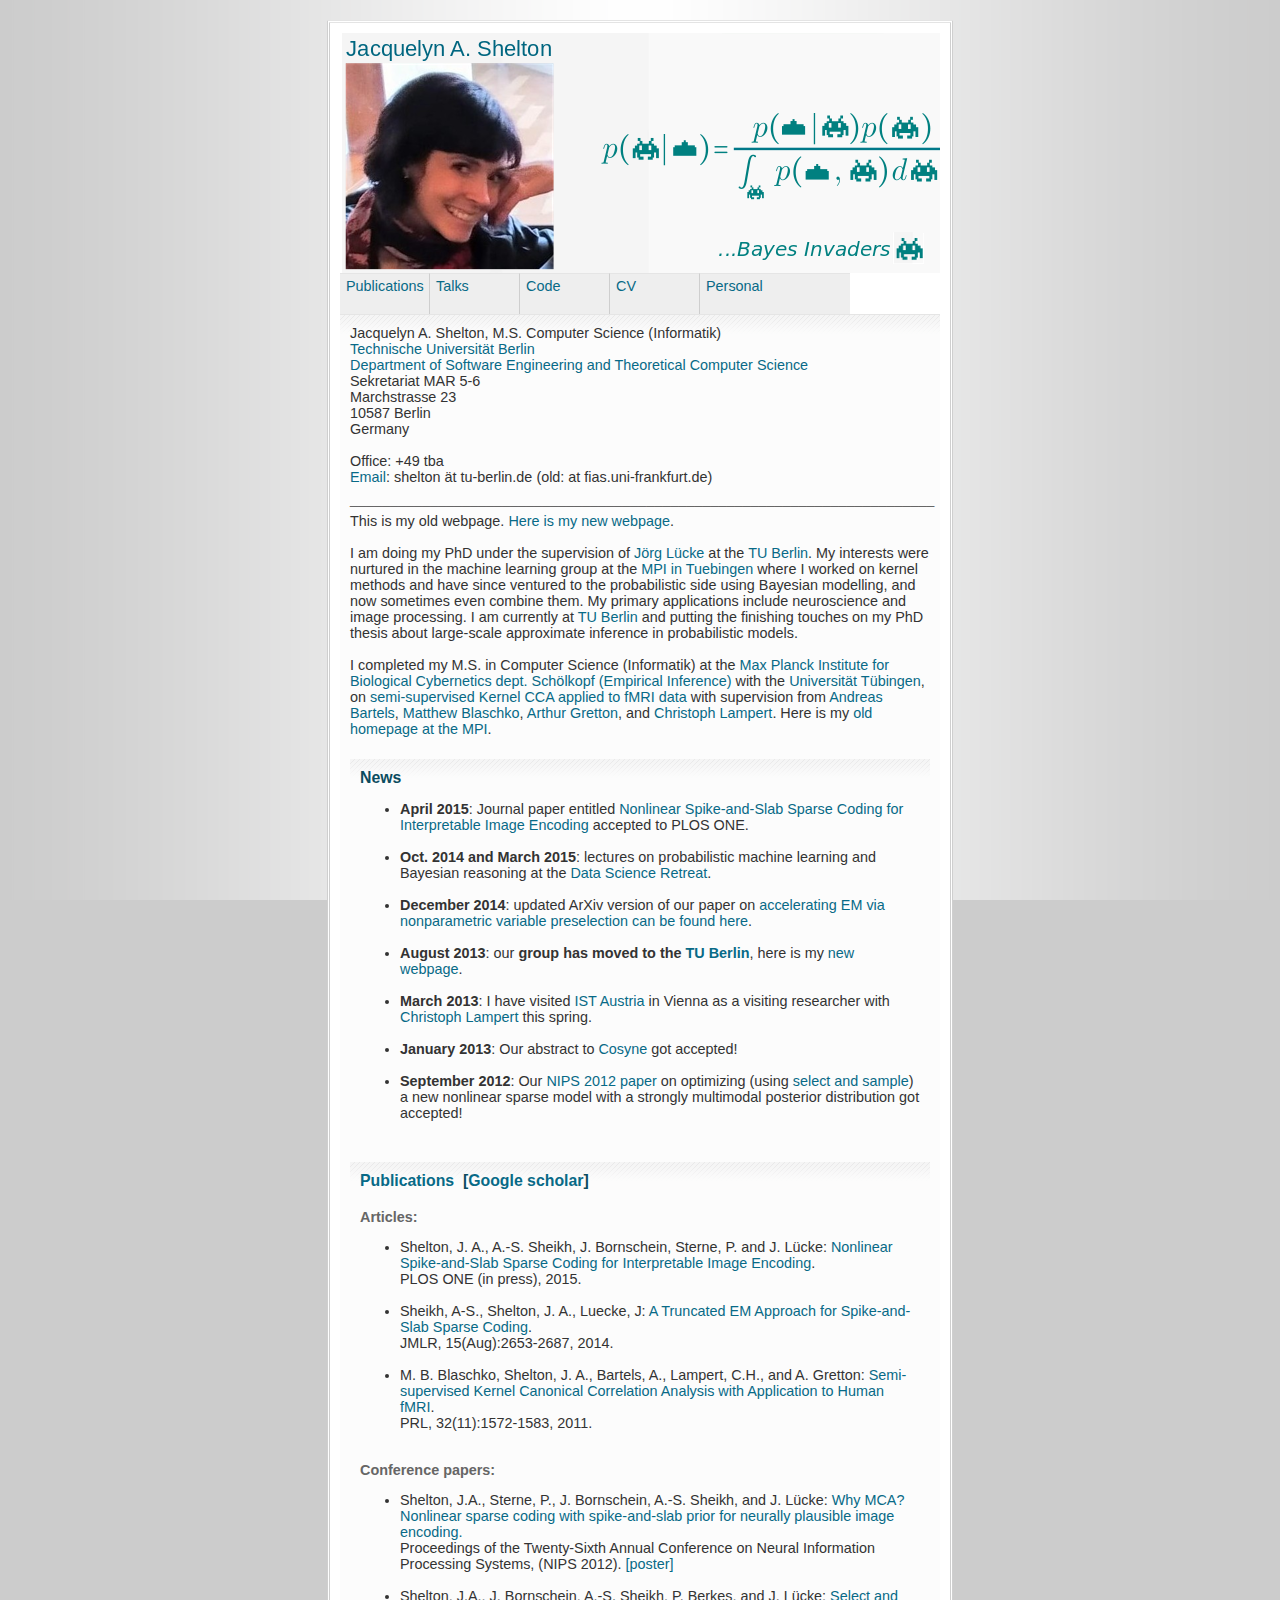
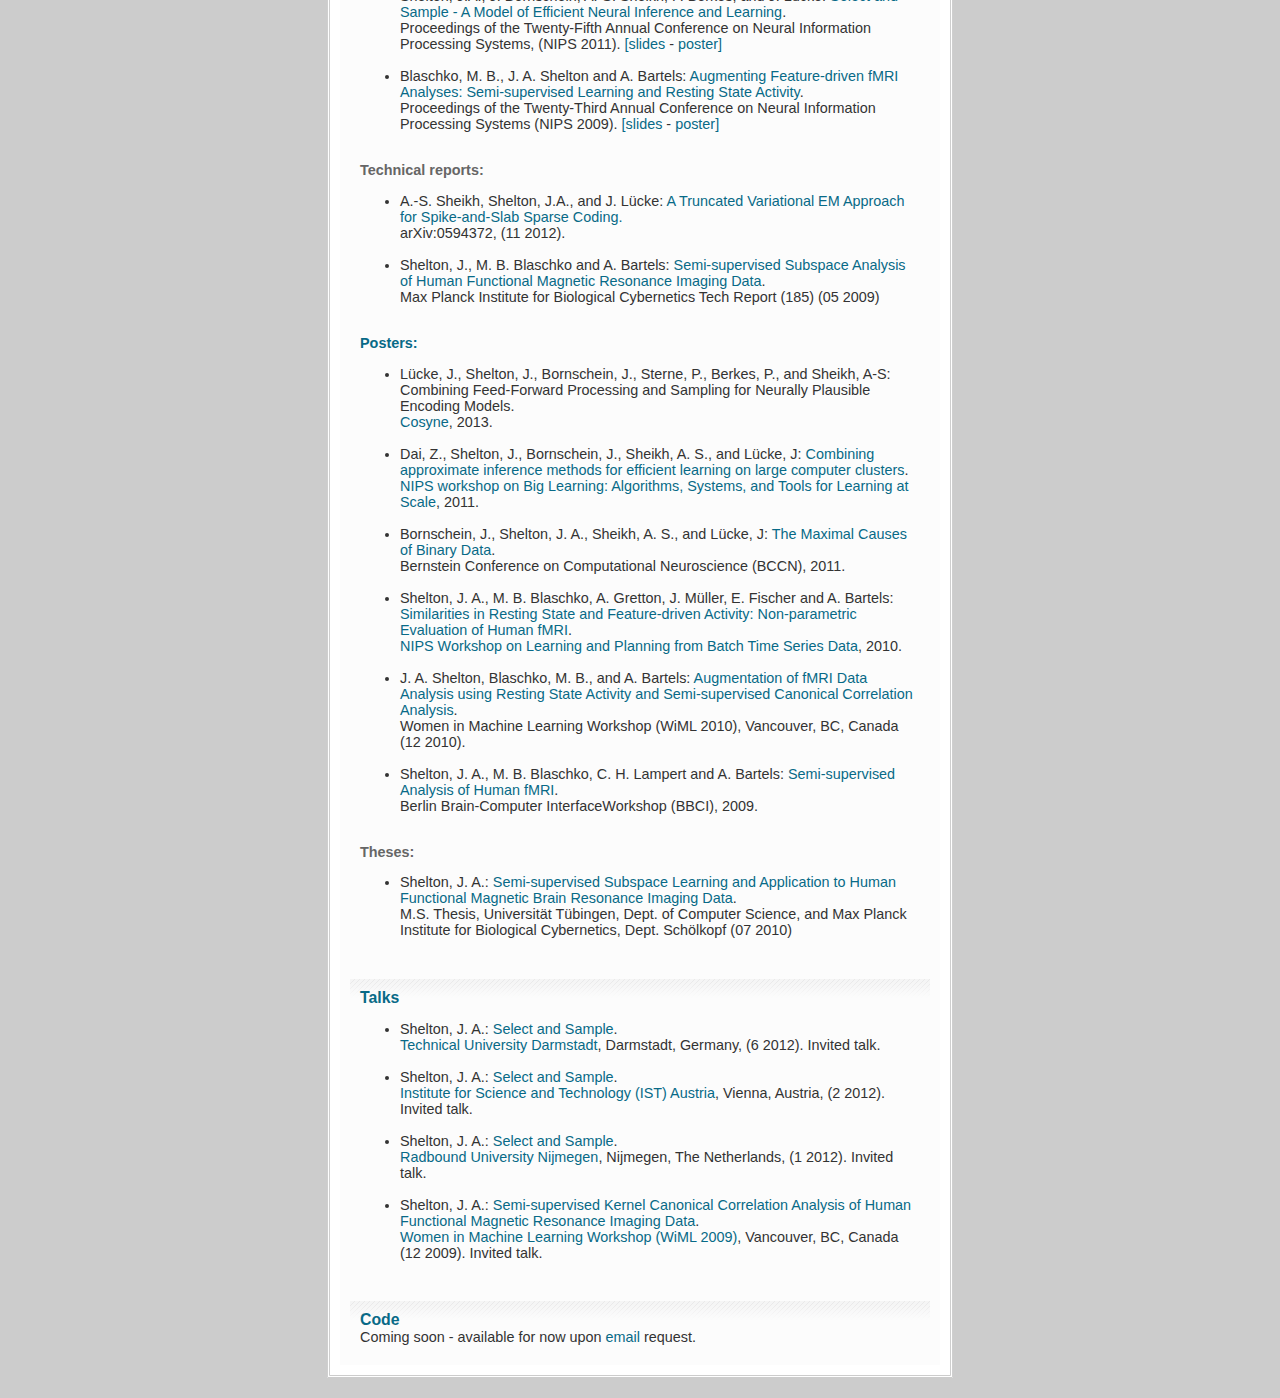
<file: index_f.html>
<!DOCTYPE html PUBLIC "-//W3C//DTD XHTML 1.1//EN" "http://www.w3.org/TR/xhtml11/DTD/xhtml11.dtd">
<html xmlns="http://www.w3.org/1999/xhtml">

<head>
<meta http-equiv="content-type" content="text/html; charset=iso-8859-1"/>
<meta name="description" content="description"/>
<meta name="keywords" content="keywords"/> 
<meta name="author" content="Arcsin, www.arcsin.se"/> 
<link rel="stylesheet" type="text/css" href="default.css"/>
<title>Jacquelyn A. Shelton's Personal Page</title>
</head>

<body>

<div class="main">

	<div class="container">

		<div class="gfx"><a href="index.html"><span></span></a></div>

		<div class="menu">
			<a href="#Pubs"><span>Publications</span></a>
			<a href="index.html#talks"><span>Talks</span></a>
			<a href="index.html#code"><span>Code</span></a>
			<a href="http://fias.uni-frankfurt.de/~shelton/shelton2015.pdf"><span>CV</span></a>		
			<a href="ska.jpg" id="last"><span>Personal</span></a>
		</div>

		<div class="content">

			<div class="item">
            Jacquelyn A. Shelton, M.S. Computer Science (Informatik)<br>
            <!-- <a href="http://fias.uni-frankfurt.de/~luecke/">Computational Neuroscience and Machine Learning Group</a><br>

            Frankfurt Institute for Advanced Studies (FIAS)<br>
            Goethe-Universit&auml;t Frankfurt<br>
            Ruth-Moufang-Str. 1<br>
            60438 Frankfurt am Main<br> -->
            <a href="http://www.tu-berlin.de/">Technische Universit&auml;t Berlin</a><br>
            <a href="http://www.isti.tu-berlin.de/menue/department_of_software_engineering_and_theoretical_computer_science/">Department of Software Engineering and Theoretical Computer Science</a><br>
            Sekretariat MAR 5-6<br>
            Marchstrasse 23<br>
            10587 Berlin<br>
            Germany
            <br><br>
            Office: +49 tba <!--+49 69 798 47607 -->
            <br>

            <a name="email">Email</a>: shelton &auml;t tu-berlin.de (old: at fias.uni-frankfurt.de) <!--<img src="pics/email3.jpg" alt="shelton@fias.uni-frankfurt.de">-->
            </p>

            
            <p>
            _________________________________________________________________________
            </p>
            This is my old webpage. <a href="http://www.user.tu-berlin.de/shelton/">Here is my new webpage</a>.
            <br><br>
            I am doing my PhD under the supervision of <a href="http://fias.uni-frankfurt.de/~luecke/">J&ouml;rg L&uuml;cke</a> at the <a href="http://www.isti.tu-berlin.de/menue/department_of_software_engineering_and_theoretical_computer_science/">TU Berlin</a>. My interests were nurtured in the machine learning group at the <a href="http://www.kyb.tuebingen.mpg.de/research/dep/bs.html">MPI in Tuebingen</a> where I worked on kernel methods and have since ventured to the probabilistic side using Bayesian modelling, and now sometimes even combine them. My primary applications include neuroscience and image processing. I am currently at <a href="http://www.isti.tu-berlin.de/menue/department_of_software_engineering_and_theoretical_computer_science/">TU Berlin</a> and putting the finishing touches on my PhD thesis about large-scale approximate inference in probabilistic models.

<!-- in the <a href="http://fias.uni-frankfurt.de/cnml/">Computational Neuroscience and Machine Learning Group</a> at <a href="http://fias.uni-frankfurt.de/">FIAS</a>. My research interests are machine learning,
Bayesian statistics, and neuroscience. -->

<!-- My main research interest is machine learning; its theory and applications, specifically, currently the development of approximate inference methods that can be efficiently scaled to high-dimensional data, and application to problems in neuroscience. 
            </p>
            <p>
            <li>Here is my <a href="http://fias.uni-frankfurt.de/~shelton/shelton2012.pdf">CV<a/> and <a 
            href="http://www.kyb.tuebingen.mpg.de/~jshelton">old homepage</a> at the <a href="http://www.kyb.tuebingen.mpg.de/research/dep/bs.html">Max Planck Institute for Biological Cybernetics</a>, where I completed my M.S. in Computer Science (Informatik) with the <a href="http://www.wsi.uni-tuebingen.de/fachbereich/wilhelm-schickard-institut-fuer-informatik.html">Universit&auml;t T&uuml;bingen</a>, on <a href="http://fias.uni-frankfurt.de/~shelton/papers/shelton-thesis_[0].pdf">semi-supervised Kernel CCA applied to fMRI data</a> with supervision from <a href="http://vision.mas.ecp.fr/Personnel/blaschko/">Matthew Blaschko</a>, <a href="http://www.gatsby.ucl.ac.uk/~gretton/">Arthur Gretton</a>, and <a href="http://pub.ist.ac.at/~chl/">Christoph Lampert</a>.</li>
            </ul>
            </p>-->

            <br><br>
            I completed my M.S. in Computer Science (Informatik) at the <a href="http://www.is.tuebingen.mpg.de/research/dep/bs.html">Max Planck Institute for Biological Cybernetics dept. Sch&ouml;lkopf (Empirical Inference)</a> with the <a href="http://www.wsi.uni-tuebingen.de/fachbereich/wilhelm-schickard-institut-fuer-informatik.html">Universit&auml;t T&uuml;bingen</a>, on <a href="http://fias.uni-frankfurt.de/~shelton/papers/shelton-thesis_[0].pdf">semi-supervised Kernel CCA applied to fMRI data</a> with supervision from <a href="http://www.cin.uni-tuebingen.de/research/bartels.php">Andreas Bartels</a>, <a href="http://vision.mas.ecp.fr/Personnel/blaschko/">Matthew Blaschko</a>, <a href="http://www.gatsby.ucl.ac.uk/~gretton/">Arthur Gretton</a>, and <a href="http://pub.ist.ac.at/~chl/">Christoph Lampert</a>.  Here is my <a href="http://www.kyb.tuebingen.mpg.de/~jshelton">old homepage at the MPI</a>.

            <p></p>
            <br>

			<div class="item">
				<h1>News</a></h1>
                <ul>

                <li><b>April 2015</b>: Journal paper entitled <a href="in press">Nonlinear Spike-and-Slab Sparse Coding for Interpretable Image Encoding</a> accepted to PLOS ONE.
<br>&nbsp;
                <li><b>Oct. 2014 and March 2015</b>: lectures on probabilistic machine learning and Bayesian reasoning at the  <a href="http://datascienceretreat.com/">Data Science Retreat</a>. <br>&nbsp;

            <li><b>December 2014</b>: updated ArXiv version of our paper on <a href="http://www.user.tu-berlin.de/shelton/gp_arxiv.pdf">accelerating EM via nonparametric variable preselection can be found here</a>.
                  <br>&nbsp;

               <li><b>August 2013</b>: our <b>group has moved to the <a href="http://www.isti.tu-berlin.de/menue/department_of_software_engineering_and_theoretical_computer_science/">TU Berlin</a></b>, here is my <a href="http://www.user.tu-berlin.de/shelton/">new webpage</a>.<br>&nbsp;
               <li><b>March 2013</b>: I have visited <a href="http://ist.ac.at/index.php">IST Austria</a> in Vienna as a visiting researcher with <a href="http://pub.ist.ac.at/~chl/">Christoph Lampert</a> this spring. <br>&nbsp;
               <li><b>January 2013</b>: Our abstract to <a href="index.html#posters">Cosyne</a> got accepted! <br>&nbsp;
           <!--    <li><b>December 2012</b>: I have reviewed for <a href="http://www.computer.org/portal/web/tpami">IEEE-TPAMI</a> and for <a href="http://www.computer.org/portal/web/tkde">IEEE-TKDE</a>. <br>&nbsp;-->
                <li><b>September 2012</b>: Our <a href="http://fias.uni-frankfurt.de/~shelton/papers/nips2012ss.pdf">NIPS 2012 paper</a> on optimizing (using <a href="http://fias.uni-frankfurt.de/~shelton/papers/sheltonEtal_nips2011.pdf"> select and sample</a>) a new nonlinear sparse model with a strongly multimodal posterior distribution got accepted!
                <br>&nbsp;</li>
                </ul>
			</div>


			<div class="item">
				<h1><a name="Pubs">Publications</a>&nbsp; [<a href="http://scholar.google.com/citations?user=yCPesdAAAAAJ">Google scholar</a>]</h1>
                <br>
				<p>
                <b>Articles:</b>
                <ul>

                <li>Shelton, J. A., A.-S. Sheikh, J. Bornschein, Sterne, P. and J. L&uuml;cke:
                <a href="in press">Nonlinear Spike-and-Slab Sparse Coding for Interpretable Image Encoding</a>. <br>PLOS ONE (in press), 2015. <br>&nbsp;</li>


                <li>Sheikh, A-S., Shelton, J. A., Luecke, J:
                <a href="http://jmlr.org/papers/v15/sheikh14a.html">A Truncated EM Approach for Spike-and-Slab Sparse Coding</a>.
				<br>JMLR, 15(Aug):2653-2687, 2014.   <br>&nbsp;<br>

                <li>M. B. Blaschko, Shelton, J. A., Bartels, A., Lampert, C.H., and A. Gretton:
                <a href="http://dx.doi.org/10.1016/j.patrec.2011.02.011">Semi-supervised Kernel Canonical Correlation Analysis with Application to Human fMRI</a>. <br>PRL, 32(11):1572-1583, 2011. <br>&nbsp;</li>
                </ul>

                <p>
                <b>Conference papers:</b>
                <ul>

        <li>Shelton, J.A., Sterne, P., J. Bornschein, A.-S. Sheikh, and J. L&uuml;cke: <a href="http://fias.uni-frankfurt.de/~shelton/papers/nips2012ss.pdf">Why MCA? Nonlinear sparse coding with spike-and-slab prior for neurally plausible image encoding.</a> <br>Proceedings of the Twenty-Sixth Annual Conference on Neural Information Processing Systems, (NIPS 2012). <a href="http://fias.uni-frankfurt.de/~shelton/papers/ssmca_poster.pdf">[poster]</a><br>&nbsp;</li>

                <li>Shelton, J.A., J. Bornschein, A.-S. Sheikh, P. Berkes, and J. L&uuml;cke: <a href="http://fias.uni-frankfurt.de/~shelton/papers/sheltonEtal_nips2011.pdf">Select and Sample - A Model of Efficient Neural Inference and Learning</a>. <br>Proceedings of the Twenty-Fifth Annual Conference on Neural Information Processing Systems, (NIPS 2011). <a href="http://fias.uni-frankfurt.de/~shelton/talks/darm_talk.pdf">[slides</a> - <a href="http://fias.uni-frankfurt.de/~shelton/papers/sampling_test.pdf">poster]</a><br>&nbsp;</li>

                <li>Blaschko, M. B., J. A. Shelton and A. Bartels:
                <a href="http://www.robots.ox.ac.uk/~vgg/publications/papers/blaschko09a.pdf">Augmenting
                Feature-driven fMRI Analyses: Semi-supervised Learning and
                Resting State Activity</a>. <br>
                Proceedings of the Twenty-Third Annual Conference on
                Neural Information Processing Systems (NIPS 2009). <a href="http://www.kyb.tuebingen.mpg.de/fileadmin/user_upload/files/publications/WiML2009-Shelton_[0].pdf">[slides</a> - <a href="http://fias.uni-frankfurt.de/~shelton/papers/nips.pdf">poster]</a><br>&nbsp;</li>
                </ul>

                <p>
                <b>Technical reports:</b>
                <ul>
                <li>A.-S. Sheikh, Shelton, J.A.,  and J. L&uuml;cke: <a href="http://fias.uni-frankfurt.de/~shelton/papers/gsc.pdf">A Truncated Variational EM Approach for Spike-and-Slab Sparse Coding.</a> <br>arXiv:0594372, (11 2012). <br>&nbsp;</li>
                
                <li>Shelton, J., M. B. Blaschko and A. Bartels: <a
                href="http://www.kyb.tuebingen.mpg.de/fileadmin/user_upload/files/publications/MPIK-TR-185_[0].pdf">Semi-supervised
                Subspace
                Analysis of Human Functional Magnetic Resonance Imaging Data</a>. <br>
                Max Planck Institute for Biological Cybernetics Tech Report (185) (05 2009)<br>&nbsp;</li>
                </ul>


                <p>
                <a name="posters"><b>Posters:</b></a>
                <ul>

                <li>L&uuml;cke, J., Shelton, J., Bornschein, J., Sterne, P., Berkes, P., and Sheikh, A-S: 
                Combining Feed-Forward Processing and Sampling for Neurally Plausible Encoding Models.
                <br><a href="http://www.cosyne.org/c/index.php?title=Cosyne_13">Cosyne</a>, 2013.<br>&nbsp;</li>

                <li> Dai, Z., Shelton, J., Bornschein, J., Sheikh, A. S., and L&uuml;cke, J: <a href="http://biglearn.org/files/papers/biglearn2011_submission_8.pdf">Combining approximate inference methods for
                efficient learning on large computer clusters</a>. 
                <br><a href="http://biglearn.org/">NIPS workshop on Big Learning: Algorithms, Systems, and Tools for Learning at Scale</a>, 2011.<br>&nbsp;</li>

                <li> Bornschein, J., Shelton, J. A., Sheikh, A. S., and L&uuml;cke, J: <a href="http://fias.uni-frankfurt.de/~shelton/papers/bccn.pdf">The Maximal Causes of Binary Data</a>. 
                <br>Bernstein Conference on Computational Neuroscience (BCCN), 2011.<br>&nbsp;</li>

                <li>Shelton, J. A., M. B. Blaschko, A. Gretton, J. M&uuml;ller, E. Fischer
                and A. Bartels:  <a href="http://fias.uni-frankfurt.de/~shelton/papers/WSnips2010.pdf">Similarities in Resting State and Feature-driven Activity:
                Non-parametric Evaluation of Human fMRI</a>. 
                <br><a href="http://www.cs.uwaterloo.ca/~dlizotte/nips10_workshop/">NIPS Workshop on Learning and Planning from Batch Time Series Data</a>, 2010.<br>&nbsp;</li> 

                <li>J. A. Shelton, Blaschko, M. B., and A. Bartels:
                 <a href="http://fias.uni-frankfurt.de/~shelton/papers/wiml2010.pdf">Augmentation of fMRI Data Analysis using Resting State Activity and Semi-supervised Canonical Correlation Analysis</a>. <br>Women in Machine Learning Workshop (WiML 2010), Vancouver, BC, Canada (12 2010).<br>&nbsp;</li>

                <li>Shelton, J. A., M. B. Blaschko, C. H. Lampert and A. Bartels:
                <a href="http://www.kyb.tuebingen.mpg.de/fileadmin/user_upload/files/publications/testchen-b-1_[0].pdf">Semi-supervised
                Analysis of Human fMRI</a>.
                <br>Berlin Brain-Computer InterfaceWorkshop (BBCI), 2009.<br>&nbsp;</li>
                </ul>


                <p><b>Theses:</b>
                <ul>
                <li>Shelton, J. A.: <a href="http://fias.uni-frankfurt.de/~shelton/papers/shelton-thesis_[0].pdf">Semi-supervised Subspace Learning and Application to Human Functional Magnetic Brain Resonance Imaging Data</a>. <br>M.S. Thesis, Universit&auml;t T&uuml;bingen, Dept. of 
                Computer Science, and Max Planck Institute for Biological Cybernetics, Dept. Sch&ouml;lkopf (07 2010)<br>&nbsp;</li>
                </ul>
                </p>
			</div>

			<div class="item">
				<h1><a name="talks">Talks</a></h1>
				<p>                
                <ul>
                <li>Shelton, J. A.: <a href="http://fias.uni-frankfurt.de/~shelton/talks/darm_talk.pdf">Select and Sample</a>.
                 <br><a href="http://www.ias.informatik.tu-darmstadt.de/">Technical University Darmstadt</a>, Darmstadt, Germany, (6 2012). Invited talk.<br>&nbsp;</li>
                <li>Shelton, J. A.: <a href="http://fias.uni-frankfurt.de/~shelton/talks/ist_talk.pdf">Select and Sample</a>. 
                <br><a href="http://pub.ist.ac.at/~chl/">Institute for Science and Technology (IST) Austria</a>, Vienna, Austria, (2 2012). Invited talk.<br>&nbsp;</li>
                <li>Shelton, J. A.: <a href="http://fias.uni-frankfurt.de/~shelton/talks/ist_talk.pdf">Select and Sample</a>. 
                <br><a href="http://www.ru.nl/artificialintelligence/">Radbound University Nijmegen</a>, Nijmegen, The Netherlands, (1 2012). Invited talk.<br>&nbsp;</li>
                <li>Shelton, J. A.: <a href="http://www.kyb.tuebingen.mpg.de/fileadmin/user_upload/files/publications/WiML2009-Shelton_[0].pdf">Semi-supervised Kernel Canonical Correlation Analysis of Human Functional Magnetic Resonance Imaging Data</a>. 
                <br><a href="http://acsweb.ucsd.edu/~tnarayan/past_workshops/2009/schedule.php">Women in Machine Learning Workshop (WiML 2009)</a>, Vancouver, BC, Canada (12 2009). Invited talk.<br>&nbsp;</li>
                </ul></p>
			</div>

			<div class="item">
				<h1><a name="code">Code</a></h1>
				Coming soon - available for now upon <a href="#email">email</a> request.
			</div>

		</div>
		
<!--
		<div class="footer">
		
			<span class="left">&copy; 2007 <a href="index.html">Website.com</a>. Valid <a href="http://jigsaw.w3.org/css-validator/check/referer">CSS</a> &amp; <a href="http://validator.w3.org/check?uri=referer">XHTML</a></span>
		
			<span class="right"><a href="http://templates.arcsin.se/">Website template</a> by <a href="http://arcsin.se/">Arcsin</a></span>

			<div class="clearer"><span></span></div>
		
		</div> -->


	</div>	

</div>

</body>

</html>
</file>
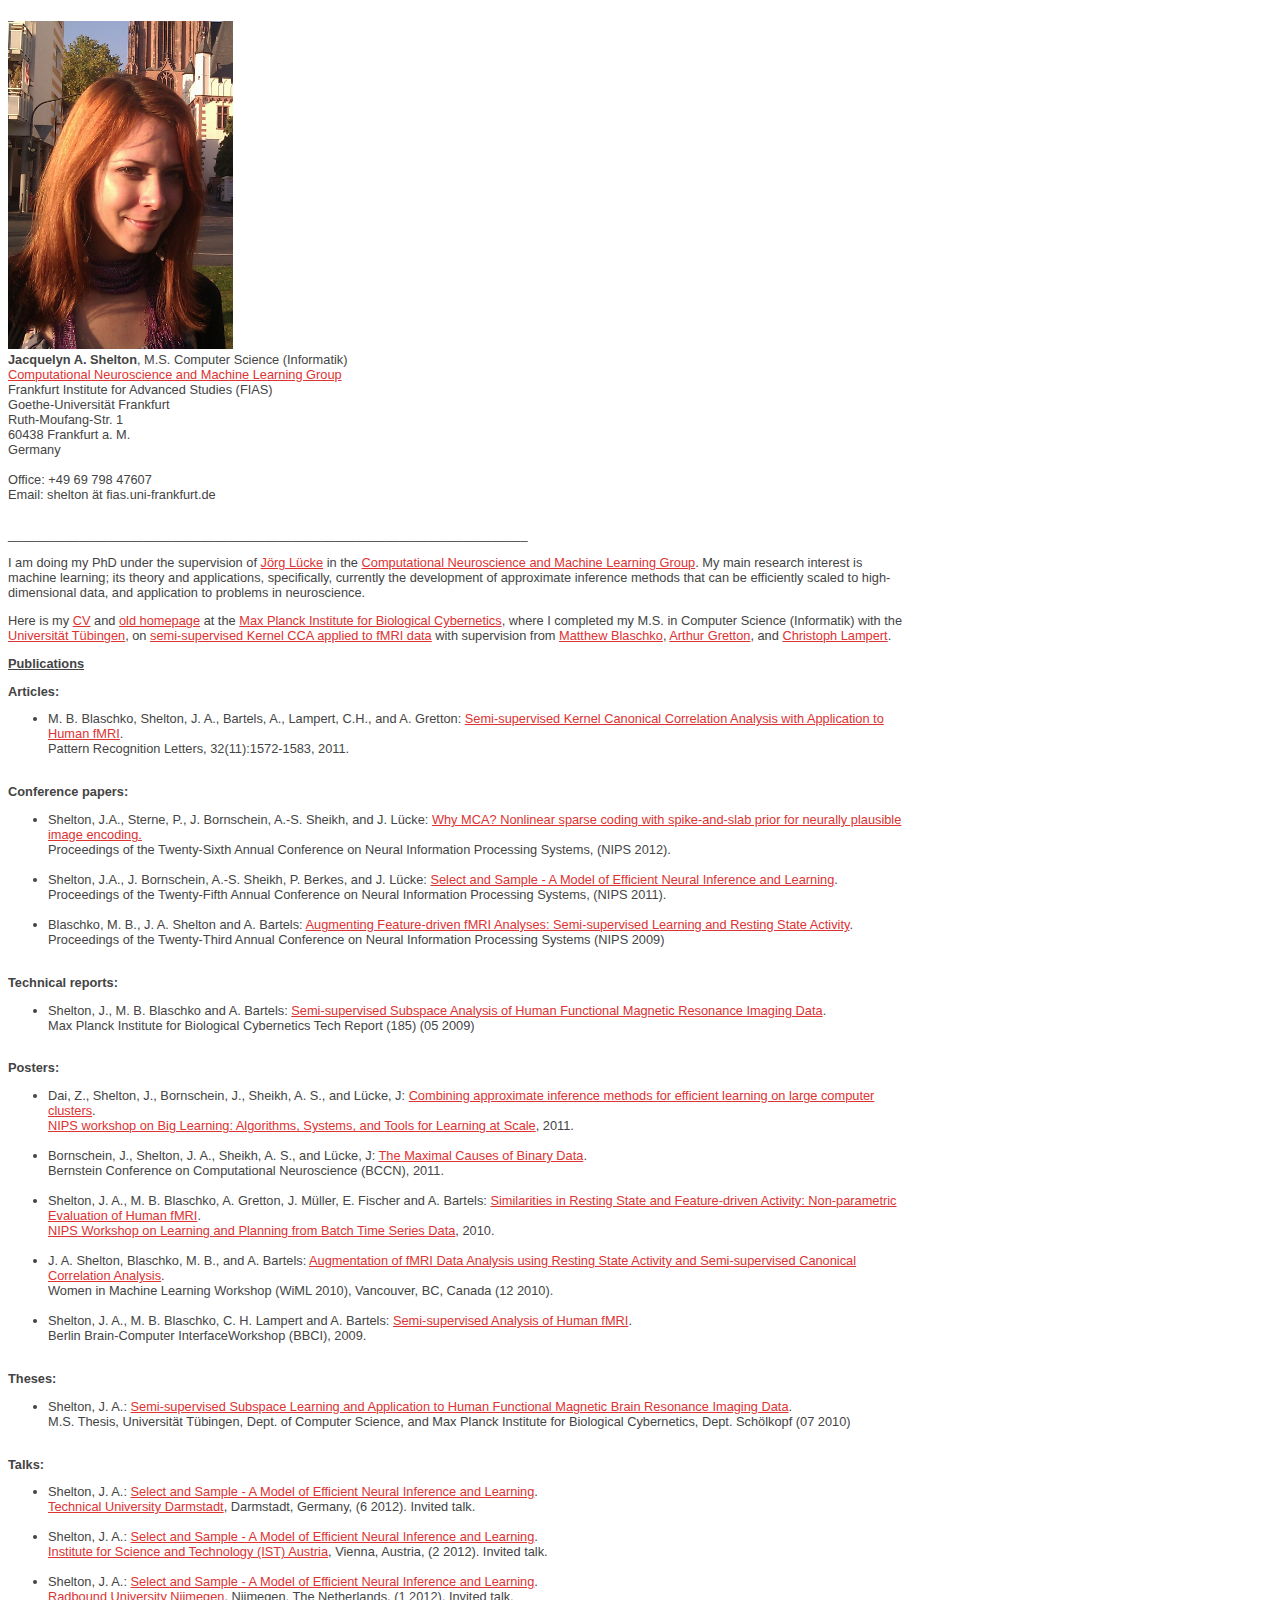
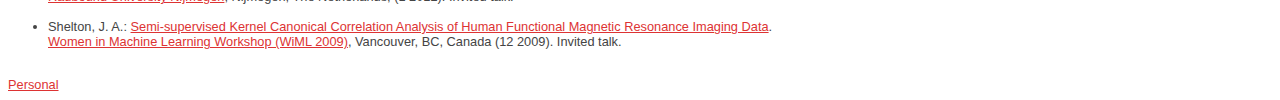
<file: index_old.htm>
<!DOCTYPE HTML PUBLIC "-//W3C//DTD HTML 4.01//EN"
"http://www.w3.org/TR/html4/strict.dtd">
<html>
<head>
<title>Personal Page of Jacquelyn A. Shelton</title>
<meta http-equiv="Content-Type" content="text/html;charset=utf-8" >
<style type="text/css">
body { max-width : 900px;
color: #444444; font-family: sans-serif; font-size: 80%;}
a:link {color: #dd3333;}
a:visited {color: #41554a;}
.alignleft {
float: left;
}
.alignright {
float: right;
}
</style>
</head>
<body>
<div id="pictureannounce">
<p class="alignleft">
<img src="pics/ffm bild_klein.jpg" alt="Frankfurt downtown, woo!" width="225"><br>
<b>Jacquelyn A. Shelton</b>, M.S. Computer Science (Informatik)<br>
<a href="http://fias.uni-frankfurt.de/~luecke/">Computational Neuroscience and Machine Learning Group</a><br>

Frankfurt Institute for Advanced Studies (FIAS)<br>
Goethe-Universität Frankfurt<br>
Ruth-Moufang-Str. 1<br>
60438 Frankfurt a. M.<br>
Germany
<br><br>
Office: +49 69 798 47607 
<br>

Email: shelton &auml;t fias.uni-frankfurt.de <!--<img src="pics/email3.jpg" alt="shelton@fias.uni-frankfurt.de">-->
</p>


<div style="clear: both;"></div>
</td></tr>
</table>
</div>
<div style="clear: both;"></div>
<p>
_________________________________________________________________________
</p>
<p>
<!--I am interested in machine learning and neuroscience -->
I am doing my PhD under the supervision of <a href="http://fias.uni-frankfurt.de/~luecke/">J&ouml;rg L&uuml;cke</a> in the <a href="http://fias.uni-frankfurt.de/cnml/">Computational Neuroscience and Machine Learning Group</a>. My main research interest is machine learning; its theory and applications, specifically, currently the development of approximate inference methods that can be efficiently scaled to high-dimensional data, and application to problems in neuroscience.

</p>
<p>

<li>Here is my <a href="http://fias.uni-frankfurt.de/~shelton/shelton2012.pdf">CV<a/> and <a 
href="http://www.kyb.tuebingen.mpg.de/~jshelton">old homepage</a> at the <a href="http://www.kyb.tuebingen.mpg.de/research/dep/bs.html">Max Planck 
Institute for Biological Cybernetics</a>, where I completed my M.S. in Computer Science (Informatik) with the <a href="http://www.wsi.uni-tuebingen.de/fachbereich/wilhelm-schickard-institut-fuer-informatik.html">Universit&auml;t T&uuml;bingen</a>, on <a href="http://fias.uni-frankfurt.de/~shelton/papers/shelton-thesis_[0].pdf">semi-supervised Kernel CCA applied to fMRI data</a> with supervision from <a href="http://vision.mas.ecp.fr/Personnel/blaschko/">Matthew Blaschko</a>, <a href="http://www.gatsby.ucl.ac.uk/~gretton/">Arthur Gretton</a>, and <a href="http://pub.ist.ac.at/~chl/">Christoph Lampert</a>.</li>
</ul>
<p>
<b><u>Publications</u></b>
</p>

<b>Articles:</b>
<ul>
<li>M. B. Blaschko, Shelton, J. A., Bartels, A., Lampert, C.H., and A. Gretton:
<a href="http://dx.doi.org/10.1016/j.patrec.2011.02.011">Semi-supervised Kernel Canonical Correlation Analysis with Application to Human fMRI</a>. <br>Pattern Recognition Letters, 32(11):1572-1583, 2011. <br>&nbsp;</li>
</ul>


<b>Conference papers:</b>
<ul>

<li>Shelton, J.A., Sterne, P., J. Bornschein, A.-S. Sheikh, and J. Lücke: <a href="http://fias.uni-frankfurt.de/~shelton/papers/nips2012ss.pdf">Why MCA? Nonlinear sparse coding with spike-and-slab prior for neurally plausible image encoding.</a> <br>Proceedings of the Twenty-Sixth Annual Conference on Neural Information Processing Systems, (NIPS 2012). <br>&nbsp;</li>

<li>Shelton, J.A., J. Bornschein, A.-S. Sheikh, P. Berkes, and J. Lücke: <a href="http://fias.uni-frankfurt.de/~shelton/papers/sheltonEtal_nips2011.pdf">Select and Sample - A Model of Efficient Neural Inference and Learning</a>. <br>Proceedings of the Twenty-Fifth Annual Conference on Neural Information Processing Systems, (NIPS 2011). <br>&nbsp;</li>

<li>Blaschko, M. B., J. A. Shelton and A. Bartels:
<a href="http://www.robots.ox.ac.uk/~vgg/publications/papers/blaschko09a.pdf">Augmenting
Feature-driven fMRI Analyses: Semi-supervised Learning and
Resting State Activity</a>. <br>
Proceedings of the Twenty-Third Annual Conference on
Neural Information Processing Systems (NIPS 2009)<br>&nbsp;</li>
</ul>


<b>Technical reports:</b>
<ul>
<li>Shelton, J., M. B. Blaschko and A. Bartels: <a
href="http://www.kyb.tuebingen.mpg.de/fileadmin/user_upload/files/publications/MPIK-TR-185_[0].pdf">Semi-supervised
Subspace
Analysis of Human Functional Magnetic Resonance Imaging Data</a>. <br>
Max Planck Institute for Biological Cybernetics Tech Report (185) (05 2009)<br>&nbsp;</li>
</ul>


<b>Posters:</b>
<ul>
<li> Dai, Z., Shelton, J., Bornschein, J., Sheikh, A. S., and Lücke, J: <a href="http://biglearn.org/files/papers/biglearn2011_submission_8.pdf">Combining approximate inference methods for
efficient learning on large computer clusters</a>. 
<br><a href="http://biglearn.org/">NIPS workshop on Big Learning: Algorithms, Systems, and Tools for Learning at Scale</a>, 2011.<br>&nbsp;</li>

<li> Bornschein, J., Shelton, J. A., Sheikh, A. S., and Lücke, J: <a href="http://fias.uni-frankfurt.de/~shelton/papers/bccn.pdf">The Maximal Causes of Binary Data</a>. 
<br>Bernstein Conference on Computational Neuroscience (BCCN), 2011.<br>&nbsp;</li>

<li>Shelton, J. A., M. B. Blaschko, A. Gretton, J. M&uuml;ller, E. Fischer
and A. Bartels:  <a href="http://fias.uni-frankfurt.de/~shelton/papers/WSnips2010.pdf">Similarities in Resting State and Feature-driven Activity:
Non-parametric Evaluation of Human fMRI</a>. 
<br><a href="http://www.cs.uwaterloo.ca/~dlizotte/nips10_workshop/">NIPS Workshop on Learning and Planning from Batch Time Series Data</a>, 2010.<br>&nbsp;</li> 

<li>J. A. Shelton, Blaschko, M. B., and A. Bartels:
 <a href="http://fias.uni-frankfurt.de/~shelton/papers/wiml2010.pdf">Augmentation of fMRI Data Analysis using Resting State Activity and Semi-supervised Canonical Correlation Analysis</a>. <br>Women in Machine Learning Workshop (WiML 2010), Vancouver, BC, Canada (12 2010).<br>&nbsp;</li>

<li>Shelton, J. A., M. B. Blaschko, C. H. Lampert and A. Bartels:
<a href="http://www.kyb.tuebingen.mpg.de/fileadmin/user_upload/files/publications/testchen-b-1_[0].pdf">Semi-supervised
Analysis of Human fMRI</a>.
<br>Berlin Brain-Computer InterfaceWorkshop (BBCI), 2009.<br>&nbsp;</li>
</ul>


<b>Theses:</b>
<ul>
<li>Shelton, J. A.: <a href="http://fias.uni-frankfurt.de/~shelton/papers/shelton-thesis_[0].pdf">Semi-supervised Subspace Learning and Application to Human Functional Magnetic Brain Resonance Imaging Data</a>. <br>M.S. Thesis, Universit&auml;t T&uuml;bingen, Dept. of 
Computer Science, and Max Planck Institute for Biological Cybernetics, Dept. Sch&ouml;lkopf (07 2010)<br>&nbsp;</li>
</ul>


<b>Talks:</b>
<ul>
<li>Shelton, J. A.: <a href="http://fias.uni-frankfurt.de/~shelton/talks/darm_talk.pdf">Select and Sample - A Model of Efficient Neural Inference and Learning</a>.
 <br><a href="http://www.ias.informatik.tu-darmstadt.de/">Technical University Darmstadt</a>, Darmstadt, Germany, (6 2012). Invited talk.<br>&nbsp;</li>
<li>Shelton, J. A.: <a href="http://fias.uni-frankfurt.de/~shelton/talks/ist_talk.pdf">Select and Sample - A Model of Efficient Neural Inference and Learning</a>. 
<br><a href="http://pub.ist.ac.at/~chl/">Institute for Science and Technology (IST) Austria</a>, Vienna, Austria, (2 2012). Invited talk.<br>&nbsp;</li>
<li>Shelton, J. A.: <a href="http://fias.uni-frankfurt.de/~shelton/talks/ist_talk.pdf">Select and Sample - A Model of Efficient Neural Inference and Learning</a>. 
<br><a href="http://www.ru.nl/artificialintelligence/">Radbound University Nijmegen</a>, Nijmegen, The Netherlands, (1 2012). Invited talk.<br>&nbsp;</li>
<li>Shelton, J. A.: <a href="http://www.kyb.tuebingen.mpg.de/fileadmin/user_upload/files/publications/WiML2009-Shelton_[0].pdf">Semi-supervised Kernel Canonical Correlation Analysis of Human Functional Magnetic Resonance Imaging Data</a>. 
<br><a href="http://acsweb.ucsd.edu/~tnarayan/past_workshops/2009/schedule.php">Women in Machine Learning Workshop (WiML 2009)</a>, Vancouver, BC, Canada (12 2009). Invited talk.<br>&nbsp;</li>
</ul>

<a href="ska.jpg">Personal</a>
<!-- <b> Journal Papers:</b> -->

<!-- OLD chronological 
<ul>

<li>Jacquelyn A. Shelton, Jörg Bornschein, Abdul-Saboor Sheikh, Pietro Berkes, Jörg Lücke. Select and Sample — A Model of Efficient Neural Inference and Learning. Advances in Neural Information Processing Systems 24, 2011, to appear. <br>&nbsp;</li>


<li>M. B. Blaschko, Shelton, J. A., Bartels, A., Lampert, C.H., and A. Gretton.
<a href="http://dx.doi.org/10.1016/j.patrec.2011.02.011">Semi-supervised Kernel Canonical Correlation Analysis with Application to Human fMRI</a>. Pattern Recognition Letters, 32(11):1572-1583,  2011. <br>&nbsp;</li>

<li>Shelton, J. A., M. B. Blaschko, A. Gretton, J. M&uuml;ller, E. Fischer
and A. Bartels.  <a href="http://fias.uni-frankfurt.de/~shelton/papers/WSnips2010.pdf">Similarities in Resting State and Feature-driven Activity:
Non-parametric Evaluation of Human fMRI</a>. NIPS'10 Workshop on Learning and
Planning from Batch Time Series Data, 2010.<br>&nbsp;</li> 

<li>J. A. Shelton, Blaschko, M. B., and A. Bartels:
 <a href="http://fias.uni-frankfurt.de/~shelton/papers/wiml2010.pdf">Augmentation of fMRI Data Analysis using Resting State Activity and Semi-supervised Canonical Correlation Analysis</a>. Women in Machine Learning Workshop (WiML 2010), Vancouver, BC, Canada (12 2010).<br>&nbsp;</li>

<li>Shelton, J. A.: <a href="http://fias.uni-frankfurt.de/~shelton/papers/shelton-thesis_[0].pdf">Semi-supervised Subspace Learning and Application to Human Functional Magnetic Brain Resonance Imaging Data</a>. M.S. Thesis, Universit&auml;t T&uuml;bingen, Dept. of 
Computer Science, and Max Planck Institute for Biological Cybernetics, Dept. Sch&ouml;lkopf (07 2010)<br>&nbsp;</li>

<li>Blaschko, M. B., J. A. Shelton and A. Bartels:
<a href="http://www.robots.ox.ac.uk/~vgg/publications/papers/blaschko09a.pdf">Augmenting
Feature-driven fMRI Analyses: Semi-supervised Learning and
Resting State Activity</a>.
Proceedings of the Twenty-Third Annual Conference on
Neural Information Processing Systems (NIPS 2009)<br>&nbsp;</li>

<li>Shelton, J. A.: <a href="http://www.kyb.tuebingen.mpg.de/fileadmin/user_upload/files/publications/WiML2009-Shelton_[0].pdf">Semi-supervised Kernel Canonical Correlation Analysis of Human Functional Magnetic Resonance Imaging Data</a>. Women in Machine Learning Workshop (WiML 2009), Vancouver, BC, Canada (12 2009). Invited talk.<br>&nbsp;</li>

<li>Shelton, J. A., M. B. Blaschko, C. H. Lampert and A. Bartels:
<a href="http://www.kyb.tuebingen.mpg.de/fileadmin/user_upload/files/publications/testchen-b-1_[0].pdf">Semi-supervised
Analysis of Human fMRI</a>. Berlin Brain-Computer Interface
Workshop (BBCI), 2009.<br>&nbsp;</li>

<li>Shelton, J., M. B. Blaschko and A. Bartels: <a
href="http://www.kyb.tuebingen.mpg.de/fileadmin/user_upload/files/publications/MPIK-TR-185_[0].pdf">Semi-supervised
Subspace
Analysis of Human Functional Magnetic Resonance Imaging Data</a>. Max
Planck
Institute for Biological Cybernetics Tech Report (185) (05
2009)<br>&nbsp;</li>

</ul>

END old -->
</body>
</html>
</file>
<file: default.css>
/*
Template name: Bright Pixel
Template URI: http://templates.arcsin.se/bright-pixel-website-template/
Release date: 2006-05-07
Description: A smooth, monochrome, lightweight design.
Author: Viktor Persson
Author URI: http://arcsin.se/

This template is licensed under a Creative Commons Attribution 2.5 License:
http://templates.arcsin.se/license/
*/

/* standard elements */
a {
	color: #086A87;
	text-decoration: none;
}

a:hover {
	color: #01A9DB;
	text-decoration: none;
}

body {
	background: #CCC url(img/bg.gif) repeat-y fixed bottom center;
	color: #333;
	margin: 20px 0;
	text-align: center;
	font: normal 0.9em sans-serif,Arial;
}
.gfx a {
	background: #F5F5F5 url(img/bayesinvaders-main9.png) no-repeat; display: block; height: 240px;
}

/* header */
.header {
	background: #FFF;
	border-bottom: 1px solid #E5E5E5;
	font: bold 2.6em Arial;
	line-height: 3em;
}

/* main */
.main {
	background: #FFF; 
	border: 3px double #EEE; 
	border-color: #E4E4E4 #CFCFCF #CCC #CFCFCF; 
	margin: 20px auto 4px auto; 
	text-align: left;
	width: 620px; 
}
.container {
	margin: 10px;
}

/* menu */
.menu a {
	background: #EEE;
	border-right: 1px solid #CECECE;
	border-top: 1px solid #E5E5E5;
	color: #086A87;
	float: left;
	padding-top: 4px;
	width: 89px; height: 36px;
}
.menu a span {
	padding-left: 6px;
}
.menu a:hover {
	background: #EEE url(img/bgmenu.gif) repeat-x;
	color: #01A9DB;
}
.menu a#last {
	width: 150px;
	border-right: none;
    color: #086A87;
}

/* content */
.content {
	background: #F5F5F5;
	border-top: 1px solid #E5E5E5;
	clear: both;
}
.content h1 {
	margin: 0;
	font: bold 1.1em sans-serif,Arial;
	color: #0B4C5F;
}
.content p {
	margin: 3px 0 6px; color: #666;
}
.item {
	background: #FCFCFC url(img/bgitem.gif) repeat-x;
	padding: 10px;
}

/* footer */
.footer {
	padding: 5px;
	background: #F5F5F5;
	color: #666;
}
.footer .left, .footer .right {padding: 0 12px;}
.footer .right, .footer .right a {color: #AAA;}
.footer .right a:hover {color: #444;}

/* floats */
.left {float: left;}
.right {float: right;}
.clearer {clear: both;}
</file>
<file: bright-pixel-website-template/default.css>
/*
Template name: Bright Pixel
Template URI: http://templates.arcsin.se/bright-pixel-website-template/
Release date: 2006-05-07
Description: A smooth, monochrome, lightweight design.
Author: Viktor Persson
Author URI: http://arcsin.se/

This template is licensed under a Creative Commons Attribution 2.5 License:
http://templates.arcsin.se/license/
*/

/* standard elements */
a {
	color: #086A87;
	text-decoration: none;
}

a:hover {
	color: #01A9DB;
	text-decoration: none;
}

body {
	background: #CCC url(img/bg.gif) repeat-y fixed bottom center;
	color: #333;
	margin: 20px 0;
	text-align: center;
	font: normal 0.9em sans-serif,Arial;
}
.gfx a {
	background: #F5F5F5 url(img/bright_pixel6.png) no-repeat; display: block; height: 240px;
}

/* header */
.header {
	background: #FFF;
	border-bottom: 1px solid #E5E5E5;
	font: bold 2.6em Arial;
	line-height: 3em;
}

/* main */
.main {
	background: #FFF; 
	border: 3px double #EEE; 
	border-color: #E4E4E4 #CFCFCF #CCC #CFCFCF; 
	margin: 20px auto 4px auto; 
	text-align: left;
	width: 620px; 
}
.container {
	margin: 10px;
}

/* menu */
.menu a {
	background: #EEE;
	border-right: 1px solid #CECECE;
	border-top: 1px solid #E5E5E5;
	color: #086A87;
	float: left;
	padding-top: 4px;
	width: 111px; height: 36px;
}
.menu a span {
	padding-left: 6px;
}
.menu a:hover {
	background: #EEE url(img/bgmenu.gif) repeat-x;
	color: #01A9DB;
}
.menu a#last {
	width: 150px;
	border-right: none;
    color: #086A87;
}

/* content */
.content {
	background: #F5F5F5;
	border-top: 1px solid #E5E5E5;
	clear: both;
}
.content h1 {
	margin: 0;
	font: bold 1.1em sans-serif,Arial;
	color: #0B4C5F;
}
.content p {
	margin: 3px 0 6px; color: #666;
}
.item {
	background: #FCFCFC url(img/bgitem.gif) repeat-x;
	padding: 10px;
}

/* footer */
.footer {
	padding: 5px;
	background: #F5F5F5;
	color: #666;
}
.footer .left, .footer .right {padding: 0 12px;}
.footer .right, .footer .right a {color: #AAA;}
.footer .right a:hover {color: #444;}

/* floats */
.left {float: left;}
.right {float: right;}
.clearer {clear: both;}
</file>
